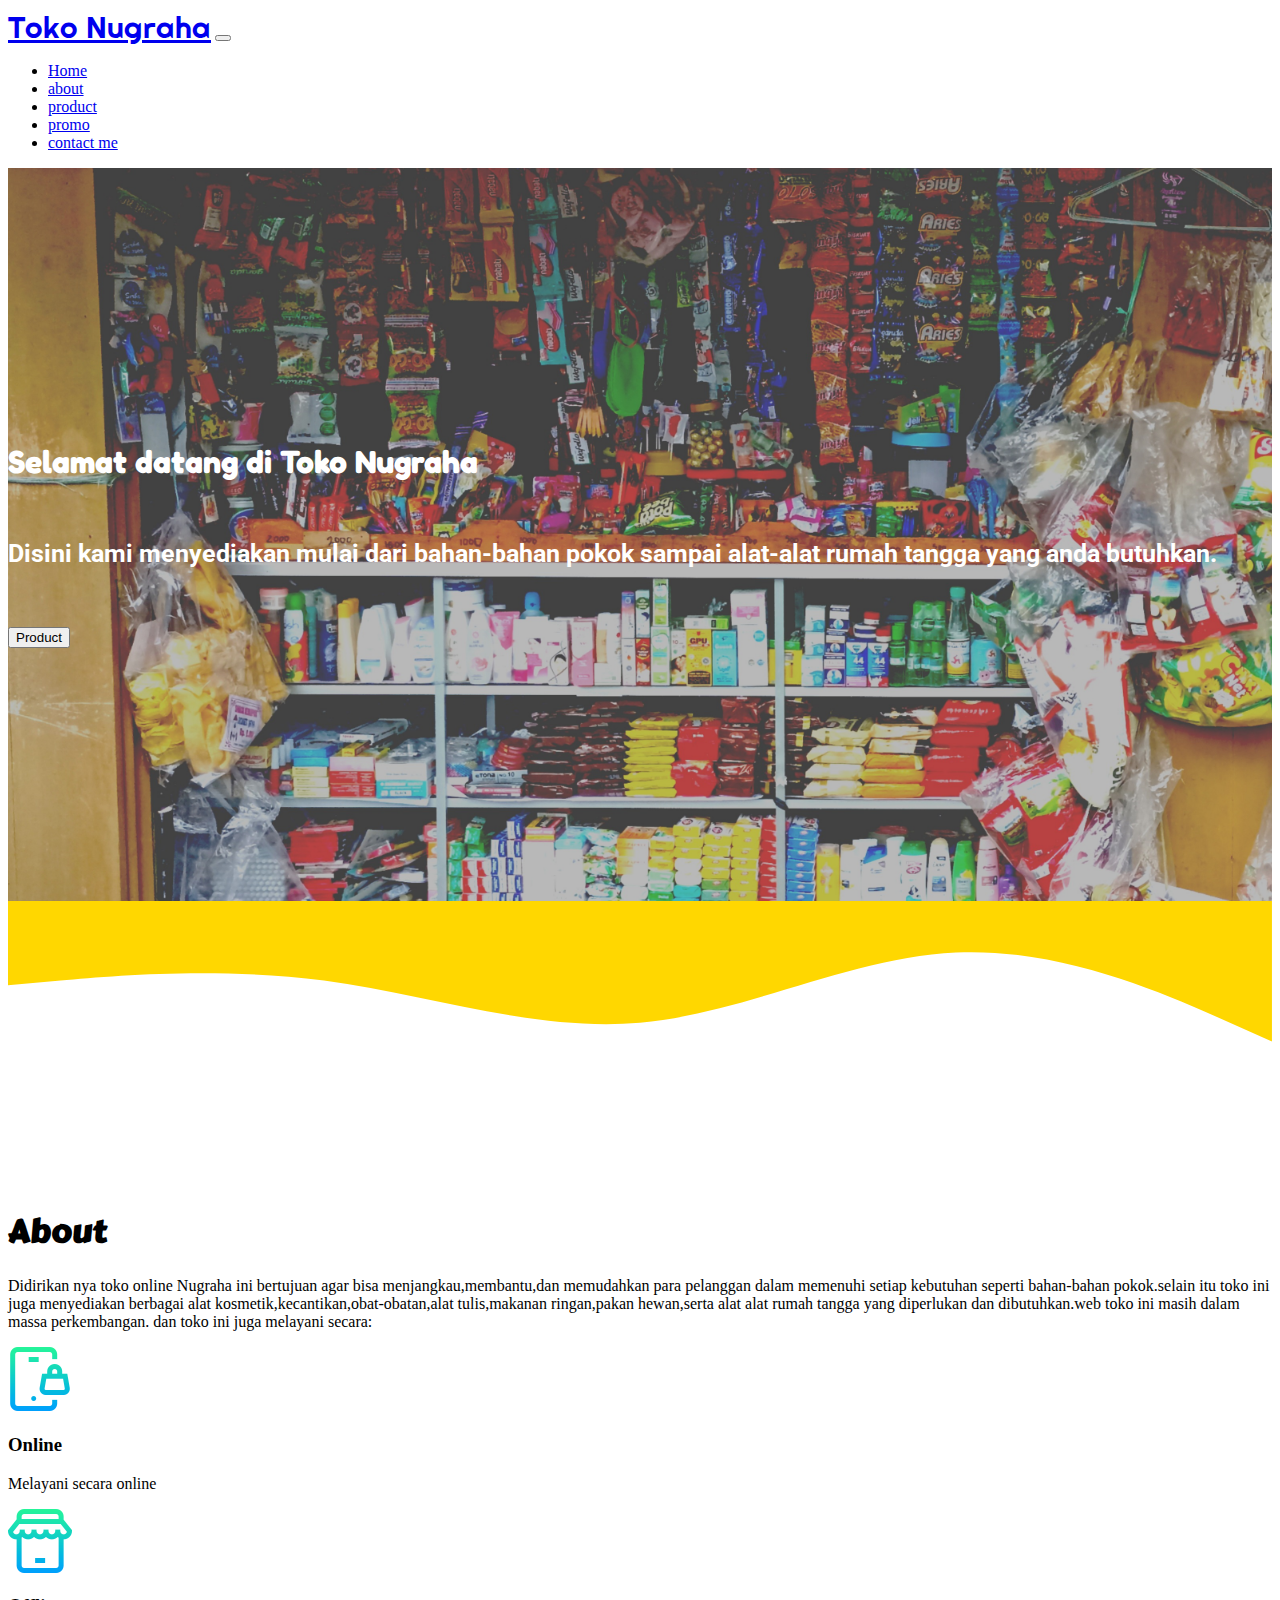
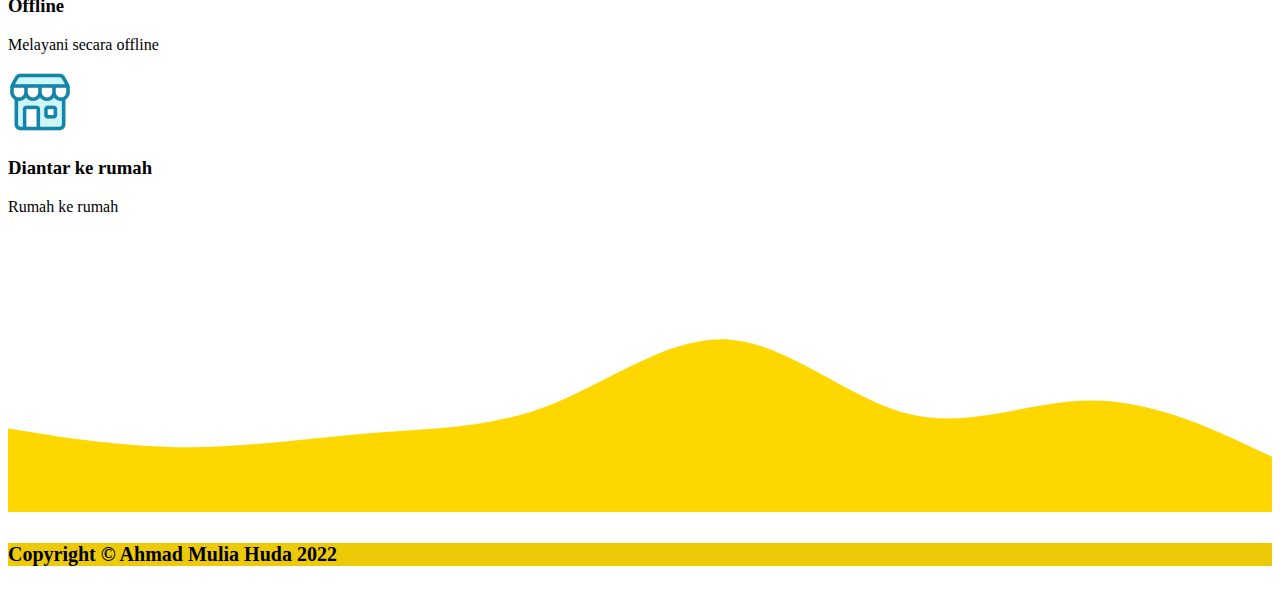
<file: index.html>
<!DOCTYPE html>
<html lang="en">
<head>
    <meta charset="UTF-8">
    <meta http-equiv="X-UA-Compatible" content="IE=edge">
    <meta name="viewport" content="width=device-width, initial-scale=1.0">
    <title>Toko Nugraha</title>
    <!-- -----------font--------- -->
    <link href="https://fonts.googleapis.com/css2?family=Courgette&family=Cuprum:ital,wght@0,700;1,400&family=Fredoka+One&family=Lobster&family=Pattaya&display=swap" rel="stylesheet">
    <link href="https://fonts.googleapis.com/css2?family=Carter+One&family=Roboto&display=swap" rel="stylesheet">
    <link href="https://fonts.googleapis.com/css2?family=Carter+One&family=Nunito:wght@800&family=Roboto&display=swap" rel="stylesheet">
    <link href="https://fonts.googleapis.com/css2?family=Carter+One&family=Nunito:wght@800&family=Righteous&family=Roboto&display=swap" rel="stylesheet">

    <!-- -----------css--------- -->
   <link href="https://cdn.jsdelivr.net/npm/bootstrap@5.0.2/dist/css/bootstrap.min.css" rel="stylesheet" integrity="sha384-EVSTQN3/azprG1Anm3QDgpJLIm9Nao0Yz1ztcQTwFspd3yD65VohhpuuCOmLASjC" crossorigin="anonymous">
   <link rel="stylesheet" href="css/style.css">
</head>
<body>
 <!-- -------nav-------- -->
 <nav class="navbar navbar-expand-lg navbar-dark bg-warning shadow-1g fixed-top">
    <div class="container">
      <a class="navbar-brand nama-logo" href="#">Toko Nugraha</a>
      <button class="navbar-toggler" type="button" data-bs-toggle="collapse" data-bs-target="#navbarText" aria-controls="navbarText" aria-expanded="false" aria-label="Toggle navigation">
        <span class="navbar-toggler-icon"></span>
      </button>
      <div class="collapse navbar-collapse text-right" id="navbarText">
        <ul class="navbar-nav ms-auto mb-2 mb-lg-0">
          <li class="nav-item">
            <a class="nav-link active" aria-current="page" href="#home">Home</a>
          </li>
          <li class="nav-item">
            <a class="nav-link" href="#about">about</a>
          </li>
          <li class="nav-item">
            <a class="nav-link" href="pages/product.html">product</a>
          </li>
          <li class="nav-item">
            <a class="nav-link" href="../pages/promo.html">promo</a>
          </li>
          <li class="nav-item">
            <a class="nav-link" href="pages/contact.html">contact me</a>
          </li>
        </ul>
      </div>
    </div>
  </nav>

  <section class="container-fluid banner" id="home">
    <div class="container text-center judul-home">
        <h1 class="display-1">Selamat datang di Toko Nugraha</h1>
        <h6 class="display-6">Disini kami menyediakan mulai dari bahan-bahan pokok sampai alat-alat rumah tangga yang anda butuhkan.</h6>
        <a href="pages/product.html">
            <button type="button" class="btn btn-danger btn-lg">Product</button>
        </a>
    </div>
  </section>
  <svg xmlns="http://www.w3.org/2000/svg" viewBox="0 0 1440 320"><path fill="#ffd700" fill-opacity="1" d="M0,96L60,90.7C120,85,240,75,360,90.7C480,107,600,149,720,138.7C840,128,960,64,1080,58.7C1200,53,1320,107,1380,133.3L1440,160L1440,0L1380,0C1320,0,1200,0,1080,0C960,0,840,0,720,0C600,0,480,0,360,0C240,0,120,0,60,0L0,0Z"></path></svg>

  <!-- -------------about---------- -->
  <section id="about" class="container-fluid about pt-5 pb-5">
    <div class="container text-center about">
        <h1 class="dissplay-1 mt-5 pt-5">About</h1>
        <p class="mt-4">
            Didirikan nya toko online Nugraha ini bertujuan agar bisa menjangkau,membantu,dan memudahkan para pelanggan dalam memenuhi setiap kebutuhan seperti bahan-bahan pokok.selain itu toko ini juga menyediakan berbagai alat kosmetik,kecantikan,obat-obatan,alat tulis,makanan ringan,pakan hewan,serta alat alat rumah tangga  yang diperlukan dan dibutuhkan.web toko ini masih dalam massa perkembangan.
            dan toko ini juga melayani secara:
        </p>
        <div class="row pt-5 image">
            <div class="col-md-4">
              <img src="img/icon/online toko.png">
                <h3 class="mt-3">Online</h3>
                <p>Melayani secara online</p>
            </div>
            <div class="col-md-4">
              <img src="img/icon/toko online.png">
                <h3 class="mt-3">Offline</h3>
                <p>Melayani secara offline</p>
            </div>
            <div class="col-md-4">
              <img src="img/icon/toko offline.png">
                <h3 class="mt-3">Diantar ke rumah</h3>
                <p>Rumah ke rumah</p>
            </div>
        </div>
    </div>
  </section>
  <svg xmlns="http://www.w3.org/2000/svg" viewBox="0 0 1440 320"><path fill="#ffd700" fill-opacity="1" d="M0,224L34.3,229.3C68.6,235,137,245,206,245.3C274.3,245,343,235,411,229.3C480,224,549,224,617,197.3C685.7,171,754,117,823,122.7C891.4,128,960,192,1029,208C1097.1,224,1166,192,1234,192C1302.9,192,1371,224,1406,240L1440,256L1440,320L1405.7,320C1371.4,320,1303,320,1234,320C1165.7,320,1097,320,1029,320C960,320,891,320,823,320C754.3,320,686,320,617,320C548.6,320,480,320,411,320C342.9,320,274,320,206,320C137.1,320,69,320,34,320L0,320Z"></path></svg>
    <!------------and about---------- -->

    <!-- Footer -->
    <footer class="text-white text-center pb-1 pt-1">
      <h4>Copyright © Ahmad Mulia Huda 2022</h4>
    </footer>
    <!-- End Footer -->
    <!-- -----------js--------- -->
    <script src="https://cdn.jsdelivr.net/npm/bootstrap@5.0.2/dist/js/bootstrap.bundle.min.js" integrity="sha384-MrcW6ZMFYlzcLA8Nl+NtUVF0sA7MsXsP1UyJoMp4YLEuNSfAP+JcXn/tWtIaxVXM" crossorigin="anonymous"></script>
</body>
</html>
</file>
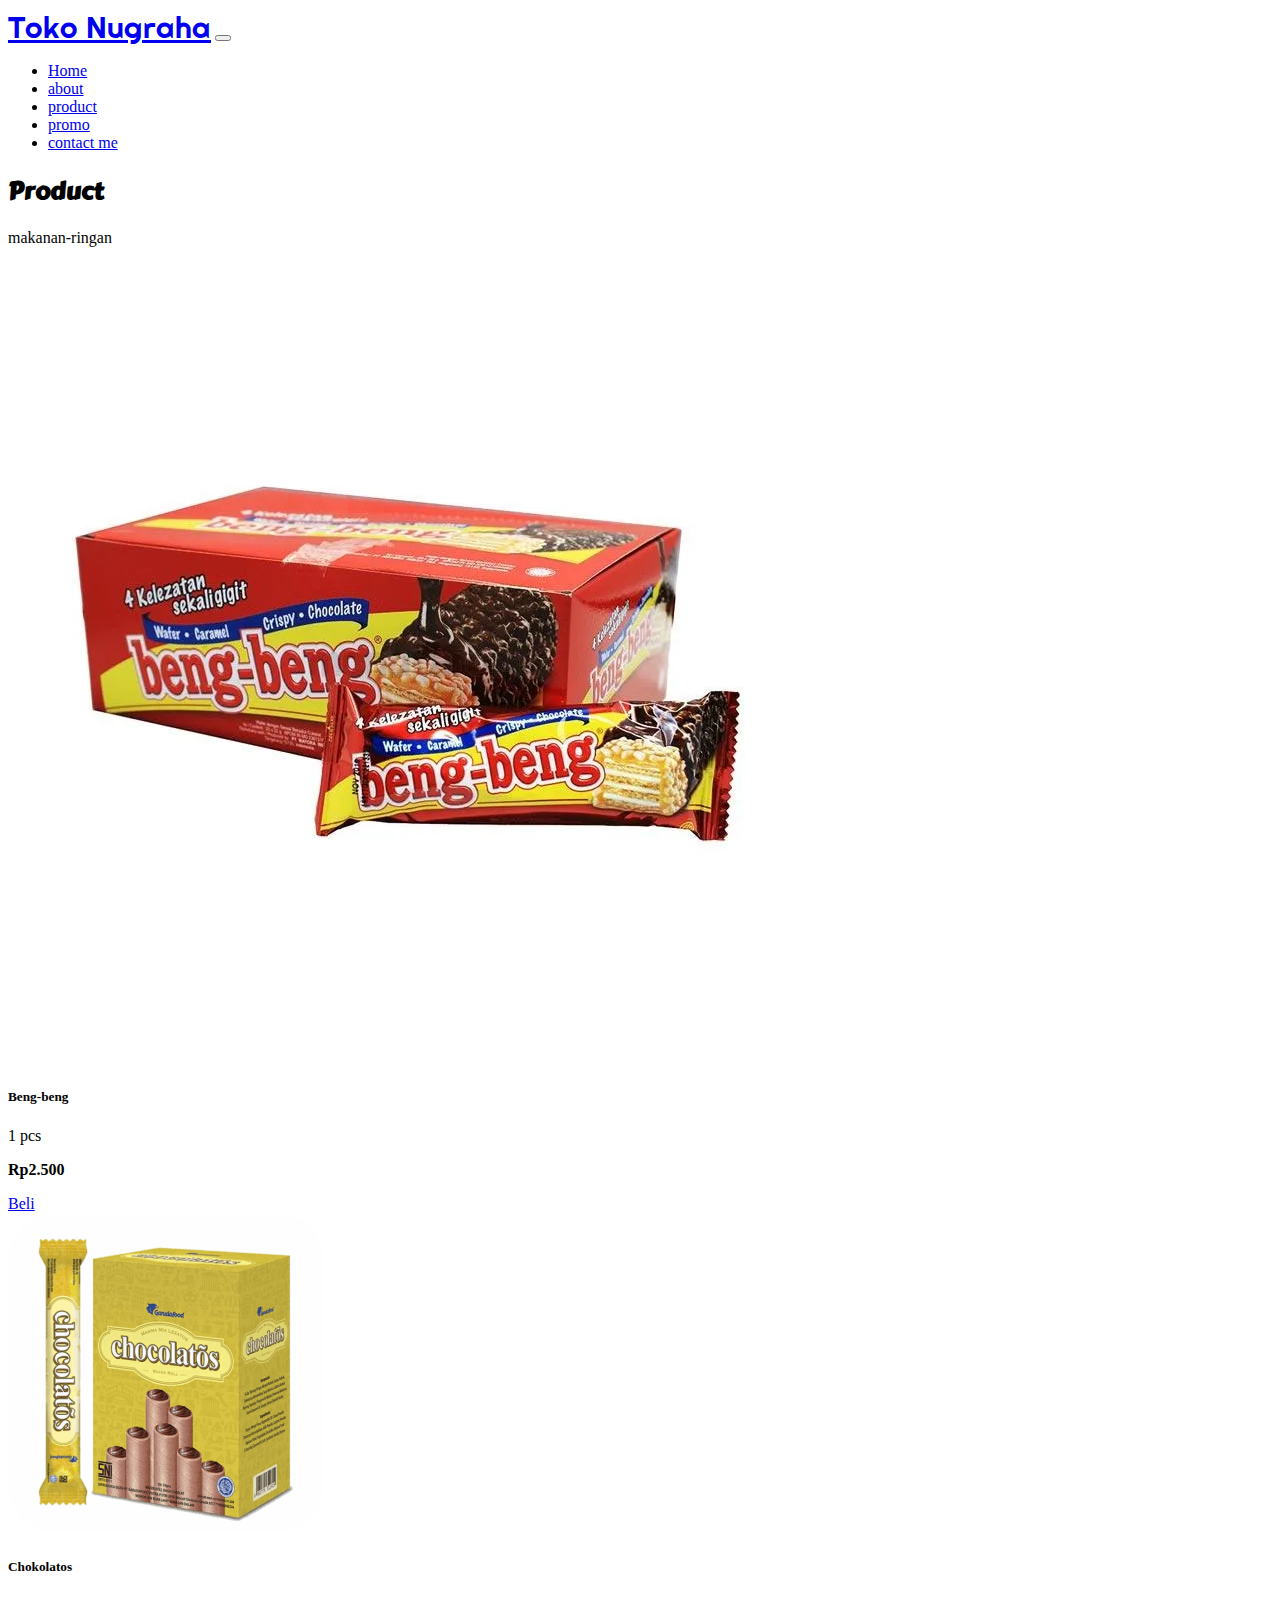
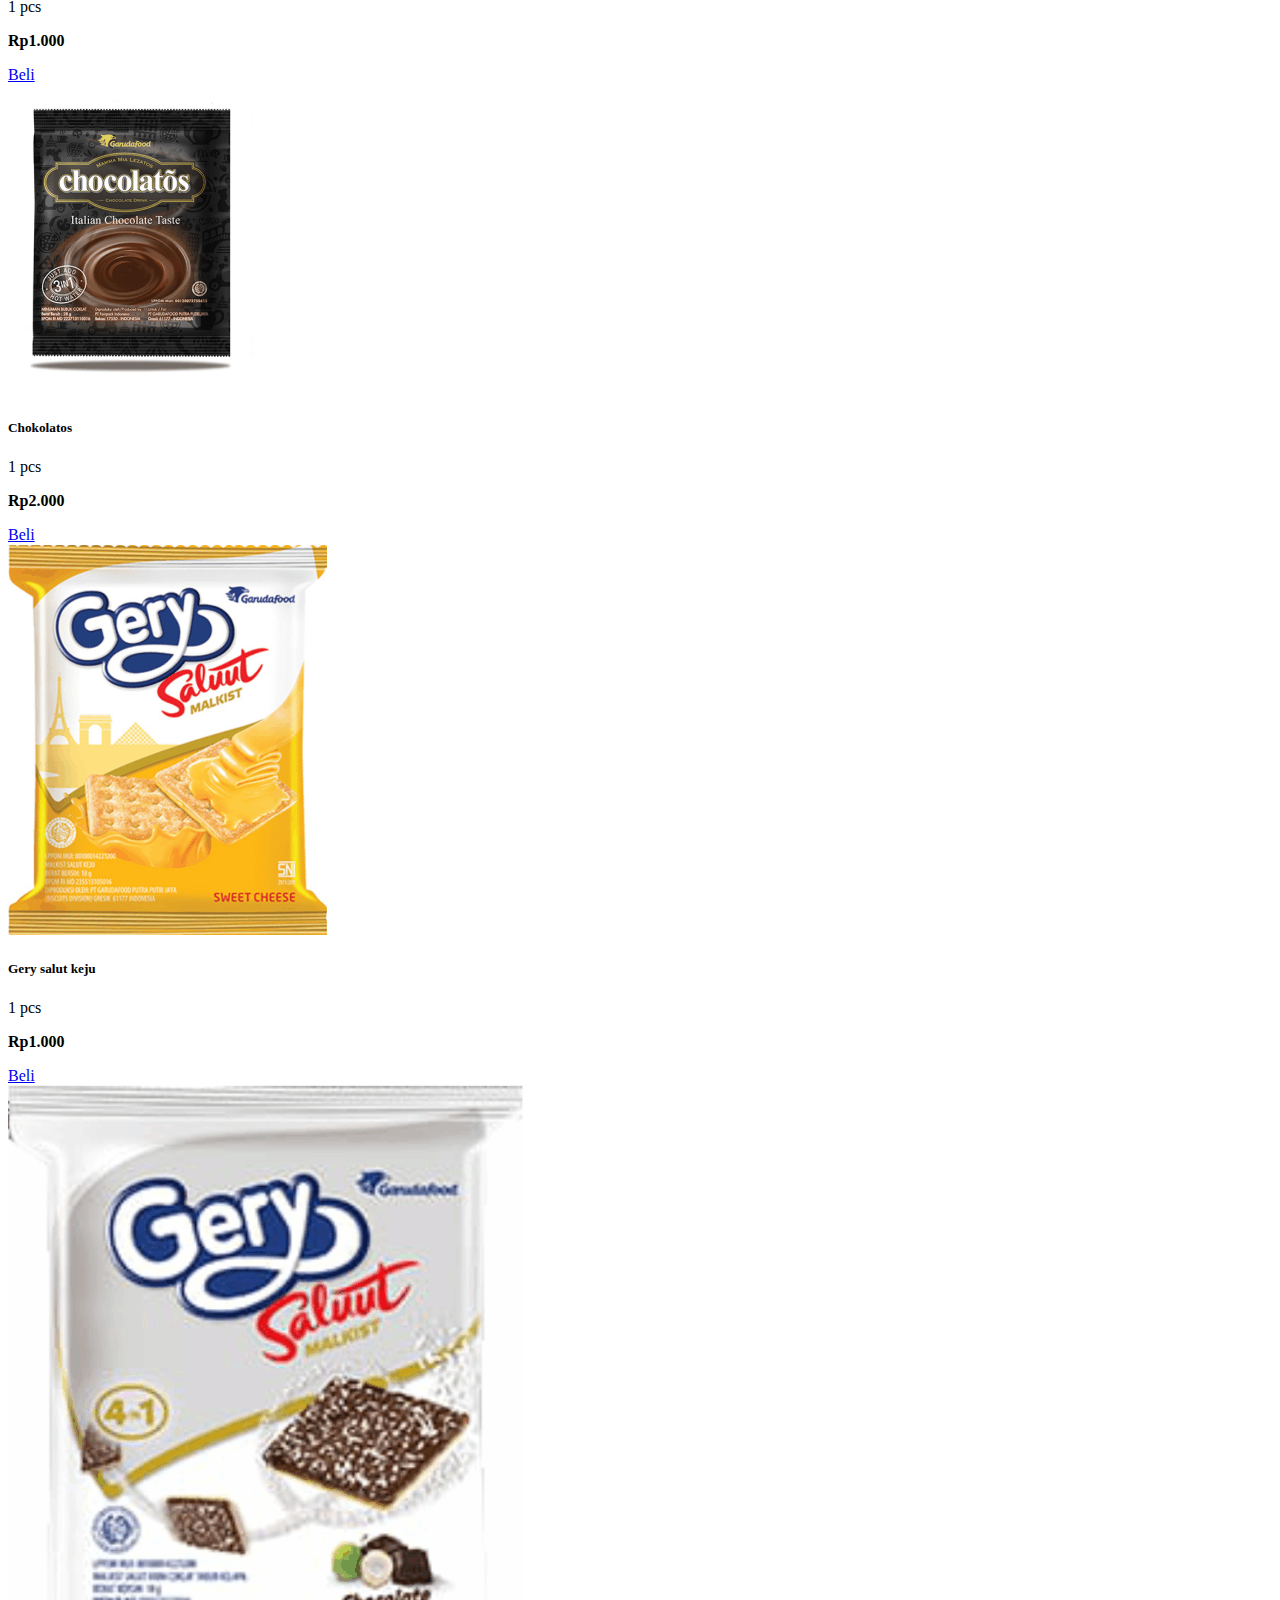
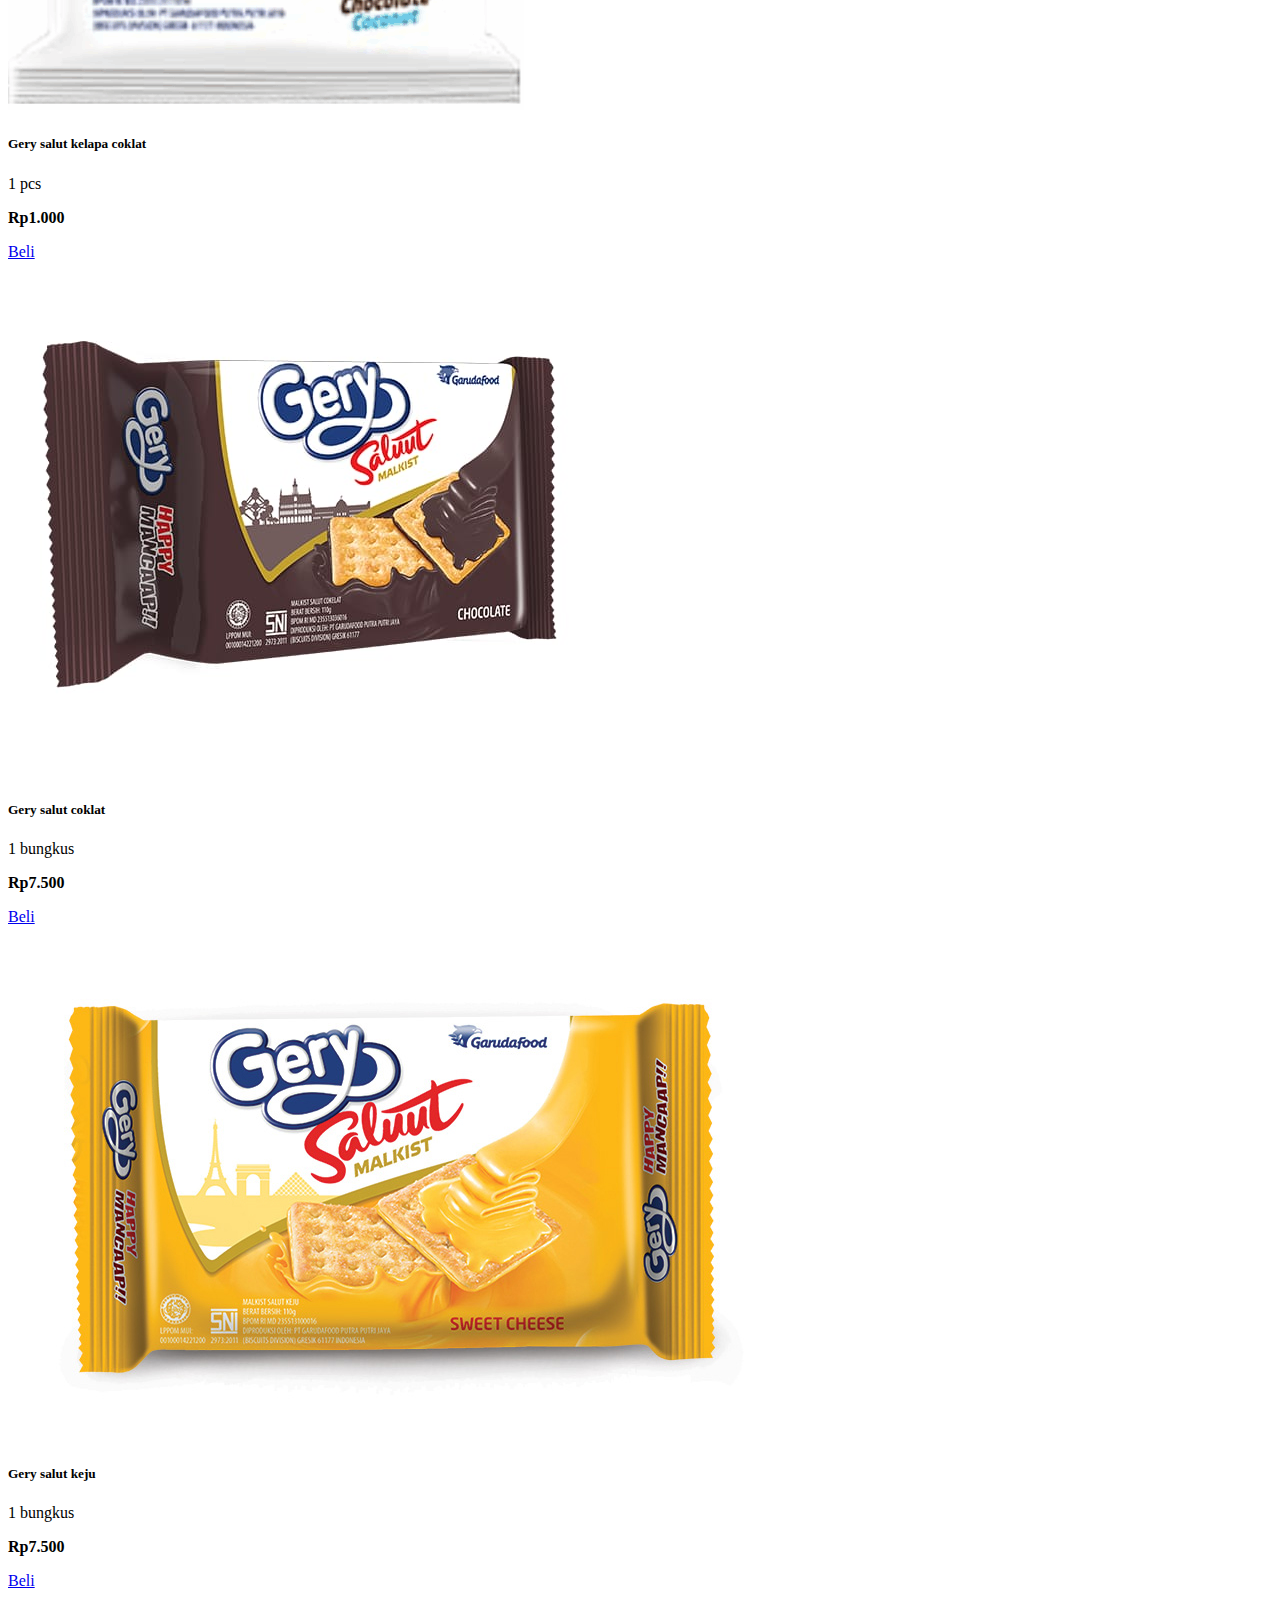
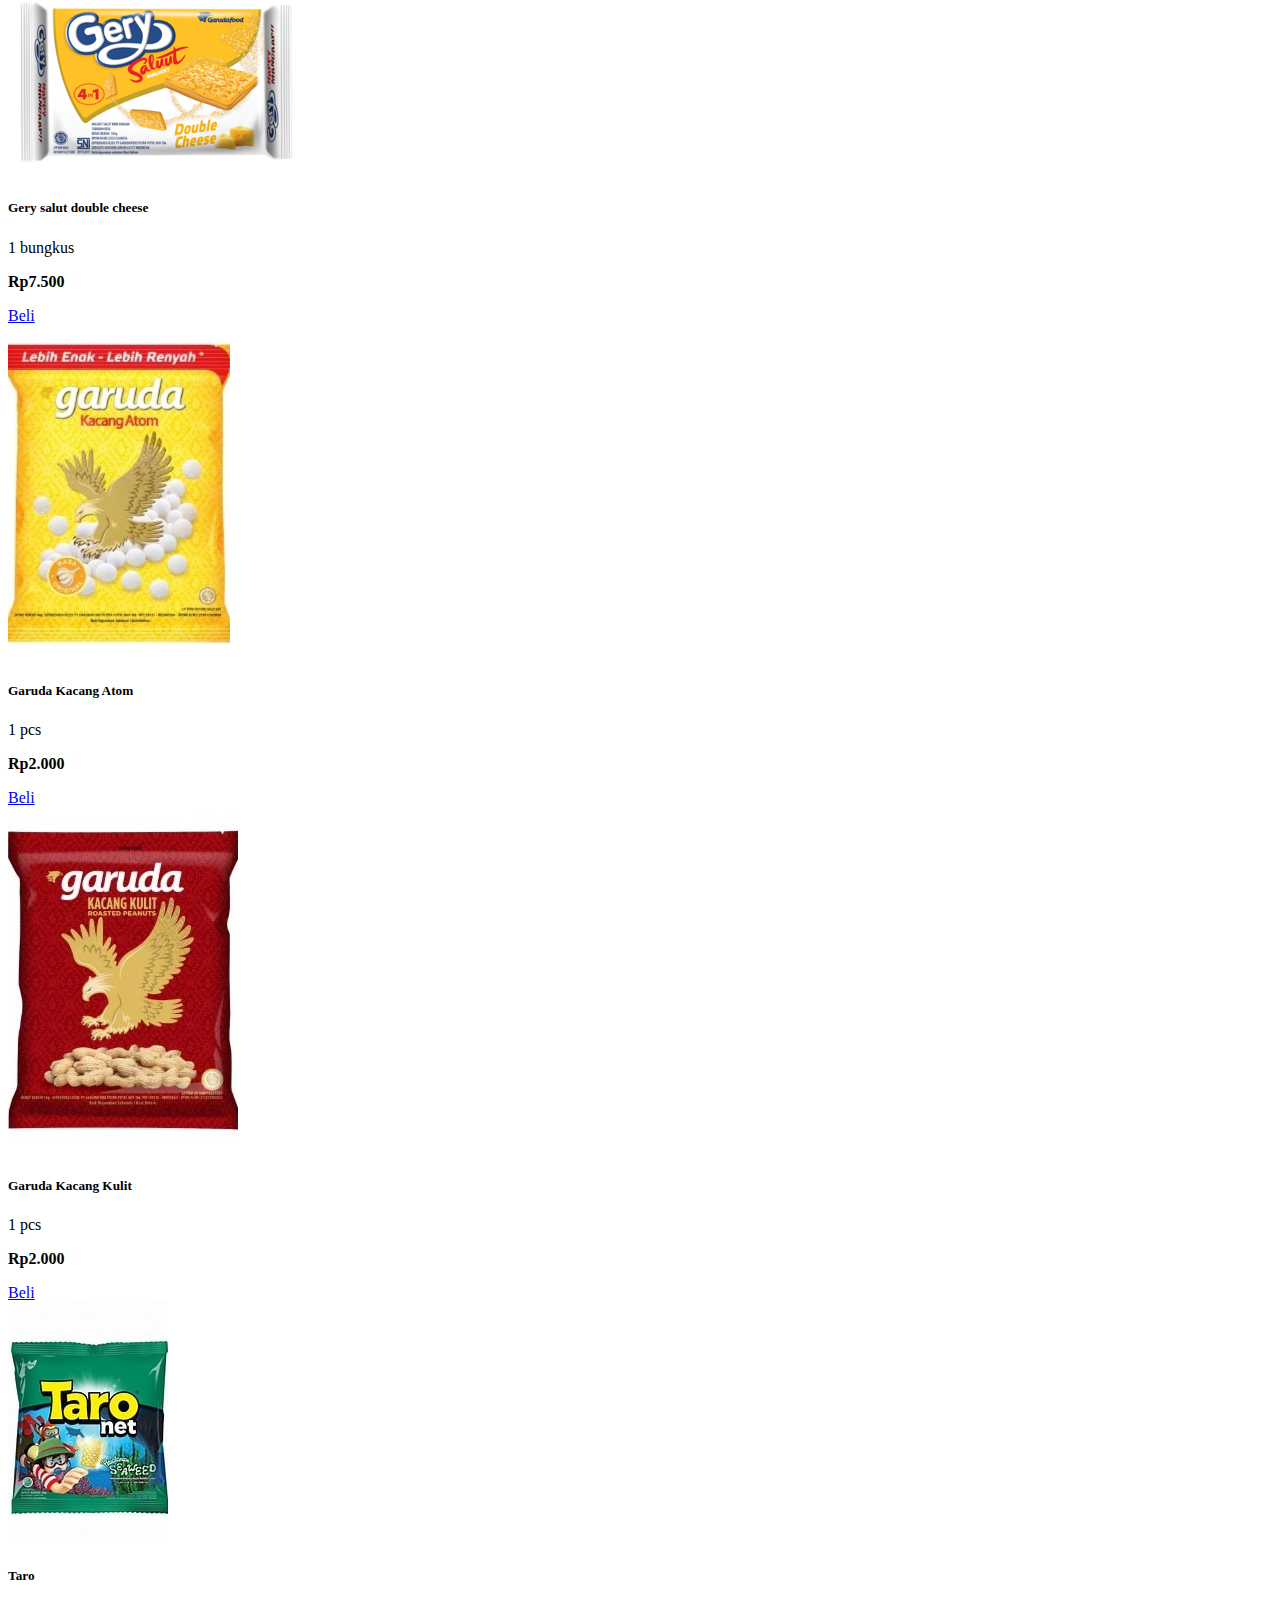
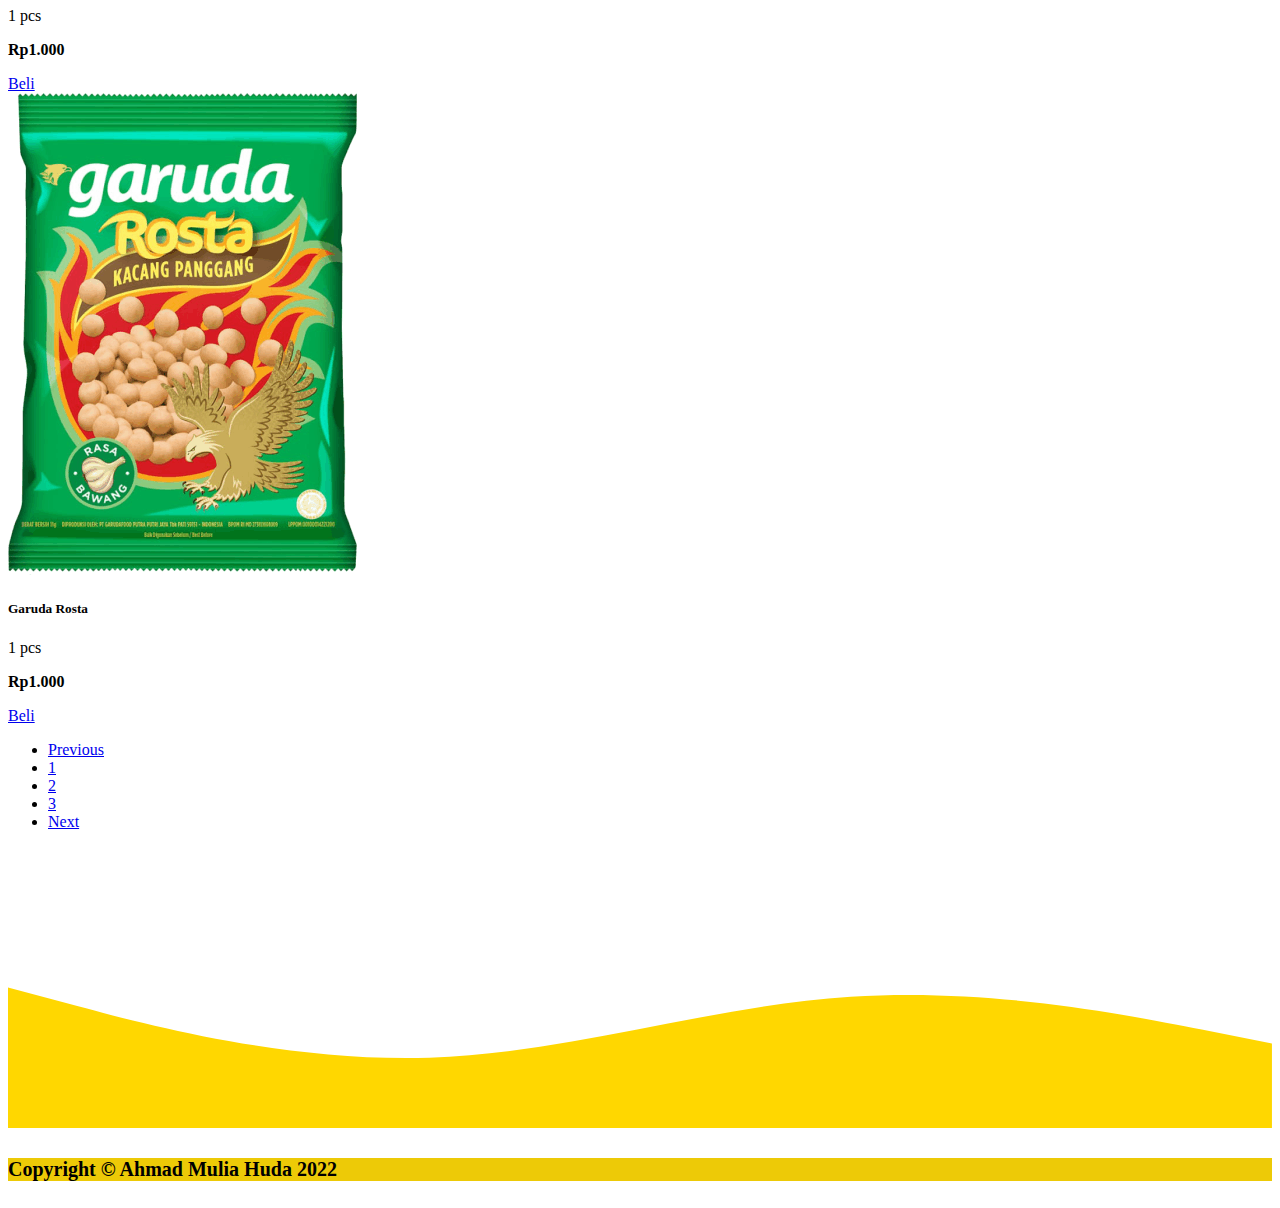
<file: pages/makanan-ringan.html>
<!DOCTYPE html>
<html lang="en">
<head>
    <meta charset="UTF-8">
    <meta http-equiv="X-UA-Compatible" content="IE=edge">
    <meta name="viewport" content="width=device-width, initial-scale=1.0">
    <title>Toko Nugraha</title>
    <!-- -----------font--------- -->
    <link href="https://fonts.googleapis.com/css2?family=Courgette&family=Cuprum:ital,wght@0,700;1,400&family=Fredoka+One&family=Lobster&family=Pattaya&display=swap" rel="stylesheet">
    <link href="https://fonts.googleapis.com/css2?family=Carter+One&family=Roboto&display=swap" rel="stylesheet">
    <link href="https://fonts.googleapis.com/css2?family=Carter+One&family=Nunito:wght@800&family=Righteous&family=Roboto&display=swap" rel="stylesheet">

    <!-- -----------css--------- -->
   <link href="https://cdn.jsdelivr.net/npm/bootstrap@5.0.2/dist/css/bootstrap.min.css" rel="stylesheet" integrity="sha384-EVSTQN3/azprG1Anm3QDgpJLIm9Nao0Yz1ztcQTwFspd3yD65VohhpuuCOmLASjC" crossorigin="anonymous">
   <link rel="stylesheet" href="../css/prodstyle.css">
</head>
<body>
 <!-- -------nav-------- -->
 <nav class="navbar navbar-expand-lg navbar-dark bg-warning shadow-1g fixed-top">
    <div class="container">
      <a class="navbar-brand  nama-logo" href="#">Toko Nugraha</a>
      <button class="navbar-toggler" type="button" data-bs-toggle="collapse" data-bs-target="#navbarText" aria-controls="navbarText" aria-expanded="false" aria-label="Toggle navigation">
        <span class="navbar-toggler-icon"></span>
      </button>
      <div class="collapse navbar-collapse text-right" id="navbarText">
        <ul class="navbar-nav ms-auto mb-2 mb-lg-0">
          <li class="nav-item">
            <a class="nav-link active" aria-current="page" href="../index.html">Home</a>
          </li>
          <li class="nav-item">
            <a class="nav-link" href="../index.html">about</a>
          </li>
          <li class="nav-item">
            <a class="nav-link" href="../pages/product.html">product</a>
          </li>
          <li class="nav-item">
            <a class="nav-link" href="../pages/promo.html">promo</a>
          </li>
          <li class="nav-item">
            <a class="nav-link" href="../pages/contact.html">contact me</a>
          </li>
        </ul>
      </div>
    </div>
  </nav>


<!-- Product -->

   <section class="container-fluid product pt-5 pb-5" id="product">
     <div class="container">
         <div class="row text-center">
             <div class="col pb-5 product">
                 <h2 class="mt-5 pt-5">Product</h2>
                 <p>makanan-ringan</p>
             </div>
         </div>
         <div class="row image">
             <div class="col-md-2 pb-1">
               <div class="card">
                 <img src="../img/product/makanan-ringan/beng-beng.png" class="card-img-top" alt="beng-beng">
                 <div class="card-body">
                   <h5 class="card-title">Beng-beng</h5>
                   <p class="card-text">1 pcs</p>
                   <p class="card-text"><b>Rp2.500</b></p>
                   <a href="#" class="btn btn-primary">Beli</a>
                 </div>
               </div>
             </div>
             <div class="col-md-2 pb-1">
               <div class="card">
                 <img src="../img/product/makanan-ringan/chokolatos.png" class="card-img-top" alt="chokolatos">
                 <div class="card-body">
                   <h5 class="card-title">Chokolatos</h5>
                   <p class="card-text">1 pcs</p>
                   <p class="card-text"><b>Rp1.000</b></p>
                   <a href="#" class="btn btn-primary">Beli</a>
                 </div>
               </div>
             </div>
             <div class="col-md-2 pb-1">
               <div class="card">
                 <img src="../img/product/makanan-ringan/cokolatos.png" class="card-img-top" alt="cokolatos">
                 <div class="card-body">
                   <h5 class="card-title">Chokolatos</h5>
                   <p class="card-text">1 pcs</p>
                   <p class="card-text"><b>Rp2.000</b></p>
                   <a href="#" class="btn btn-primary">Beli</a>
                 </div>
               </div>
             </div>
             <div class="col-md-2 pb-1">
              <div class="card">
                <img src="../img/product/makanan-ringan/geri-salut-kemasan.png" class="card-img-top" alt="chokolatos">
                <div class="card-body">
                  <h5 class="card-title">Gery salut keju</h5>
                  <p class="card-text">1 pcs</p>
                  <p class="card-text"><b>Rp1.000</b></p>
                  <a href="#" class="btn btn-primary">Beli</a>
                </div>
              </div>
            </div>
            <div class="col-md-2 pb-1">
              <div class="card">
                <img src="../img/product/makanan-ringan/gery-sallut-kelapa.png" class="card-img-top" alt="chokolatos">
                <div class="card-body">
                  <h5 class="card-title">Gery salut kelapa coklat</h5>
                  <p class="card-text">1 pcs</p>
                  <p class="card-text"><b>Rp1.000</b></p>
                  <a href="#" class="btn btn-primary">Beli</a>
                </div>
              </div>
            </div>
            <div class="col-md-2 pb-1">
              <div class="card">
                <img src="../img/product/makanan-ringan/gery-salut-choklat.jpeg" class="card-img-top" alt="chokolatos">
                <div class="card-body">
                  <h5 class="card-title">Gery salut coklat</h5>
                  <p class="card-text">1 bungkus</p>
                  <p class="card-text"><b>Rp7.500</b></p>
                  <a href="#" class="btn btn-primary">Beli</a>
                </div>
              </div>
            </div>
            <div class="col-md-2 pb-1">
              <div class="card">
                <img src="../img/product/makanan-ringan/gery-salut-keju.jpeg" class="card-img-top" alt="chokolatos">
                <div class="card-body">
                  <h5 class="card-title">Gery salut keju</h5>
                  <p class="card-text">1 bungkus</p>
                  <p class="card-text"><b>Rp7.500</b></p>
                  <a href="#" class="btn btn-primary">Beli</a>
                </div>
              </div>
            </div>
            <div class="col-md-2 pb-1">
              <div class="card">
                <img src="../img/product/makanan-ringan/gery-salut.png" class="card-img-top" alt="chokolatos">
                <div class="card-body">
                  <h5 class="card-title">Gery salut double cheese</h5>
                  <p class="card-text">1 bungkus</p>
                  <p class="card-text"><b>Rp7.500</b></p>
                  <a href="#" class="btn btn-primary">Beli</a>
                </div>
              </div>
            </div>
            <div class="col-md-2 pb-1">
              <div class="card">
                <img src="../img/product/makanan-ringan/kacang atom garuda.jpg" class="card-img-top" alt="chokolatos">
                <div class="card-body">
                  <h5 class="card-title">Garuda Kacang Atom</h5>
                  <p class="card-text">1 pcs</p>
                  <p class="card-text"><b>Rp2.000</b></p>
                  <a href="#" class="btn btn-primary">Beli</a>
                </div>
              </div>
            </div>
            <div class="col-md-2 pb-1">
              <div class="card">
                <img src="../img/product/makanan-ringan/kacang garuda.jpg" class="card-img-top" alt="chokolatos">
                <div class="card-body">
                  <h5 class="card-title">Garuda Kacang Kulit</h5>
                  <p class="card-text">1 pcs</p>
                  <p class="card-text"><b>Rp2.000</b></p>
                  <a href="#" class="btn btn-primary">Beli</a>
                </div>
              </div>
            </div>
            <div class="col-md-2 pb-1">
              <div class="card">
                <img src="../img/product/makanan-ringan/taro.jpg" class="card-img-top" alt="chokolatos">
                <div class="card-body">
                  <h5 class="card-title">Taro</h5>
                  <p class="card-text">1 pcs</p>
                  <p class="card-text"><b>Rp1.000</b></p>
                  <a href="#" class="btn btn-primary">Beli</a>
                </div>
              </div>
            </div>
            <div class="col-md-2 pb-1">
              <div class="card">
                <img src="../img/product/makanan-ringan/kacang-rosta.jpeg" class="card-img-top" alt="kacang-rosta">
                <div class="card-body">
                  <h5 class="card-title">Garuda Rosta</h5>
                  <p class="card-text">1 pcs</p>
                  <p class="card-text"><b>Rp1.000</b></p>
                  <a href="#" class="btn btn-primary">Beli</a>
                </div>
              </div>
            </div>
         </div>
     </div>
 </section>
 <!-- -------and product-------- -->

 <!-- --------------slide----------- -->
   <nav
   class="mt-4 d-flex justify-content-center"
   aria-label="Page navigation example"
 >
   <ul class="pagination">
     <li class="page-item">
       <a class="page-link" href="product.html">Previous</a>
     </li>
     <li class="page-item"><a class="page-link" href="product.html">1</a></li>
     <li class="page-item"><a class="page-link" href="makanan-ringan.html">2</a></li>
     <li class="page-item"><a class="page-link" href="minuman.html">3</a></li>
     <li class="page-item">
       <a class="page-link" href="minuman.html">Next</a>
     </li>
   </ul>
 </nav>

<!-- akhir slide -->

<svg xmlns="http://www.w3.org/2000/svg" viewBox="0 0 1440 320"><path fill="#ffd700" fill-opacity="1" d="M0,160L80,181.3C160,203,320,245,480,240C640,235,800,181,960,170.7C1120,160,1280,192,1360,208L1440,224L1440,320L1360,320C1280,320,1120,320,960,320C800,320,640,320,480,320C320,320,160,320,80,320L0,320Z"></path></svg>
    <!-- Footer -->
    <footer class="text-white text-center pb-1 pt-1">
      <h4>Copyright © Ahmad Mulia Huda 2022</h4>
    </footer>
    <!-- End Footer -->
    <!-- -----------js--------- -->
    <script src="https://cdn.jsdelivr.net/npm/bootstrap@5.0.2/dist/js/bootstrap.bundle.min.js" integrity="sha384-MrcW6ZMFYlzcLA8Nl+NtUVF0sA7MsXsP1UyJoMp4YLEuNSfAP+JcXn/tWtIaxVXM" crossorigin="anonymous"></script>
</body>
</html>
</file>
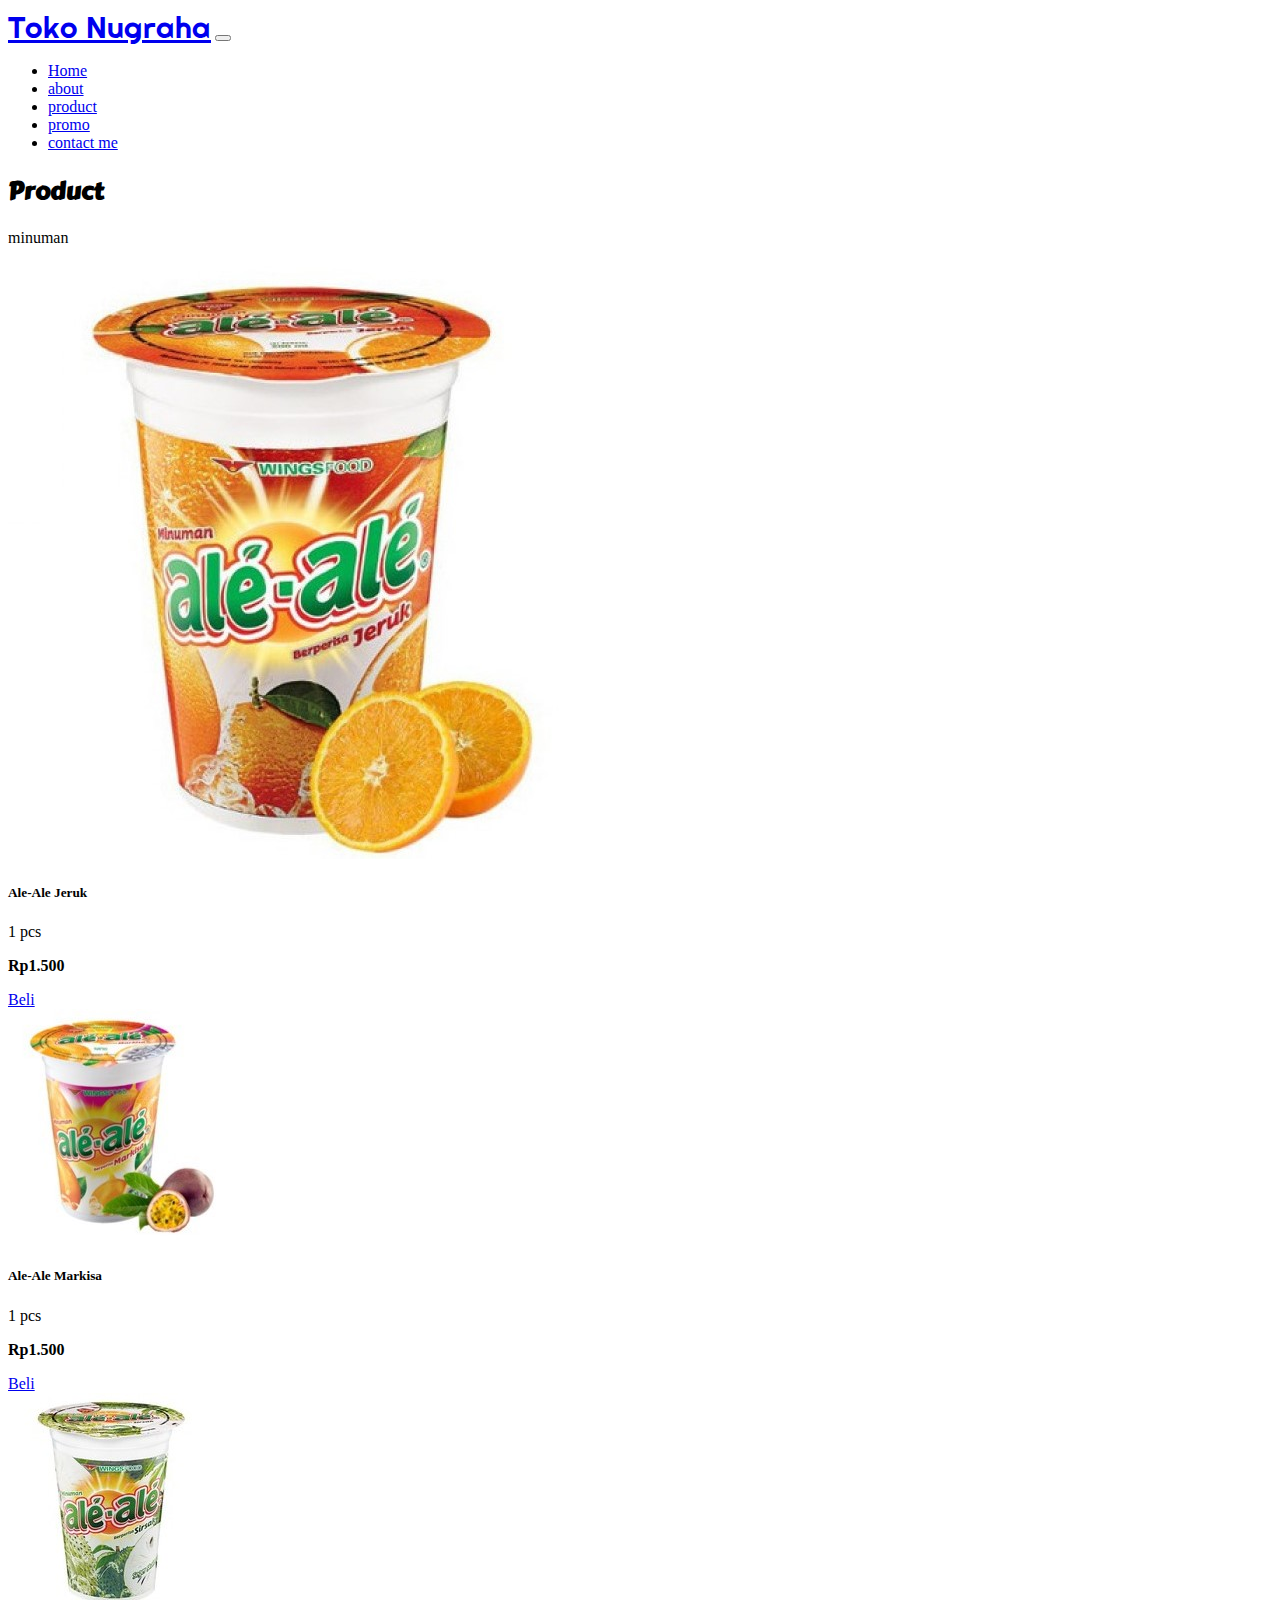
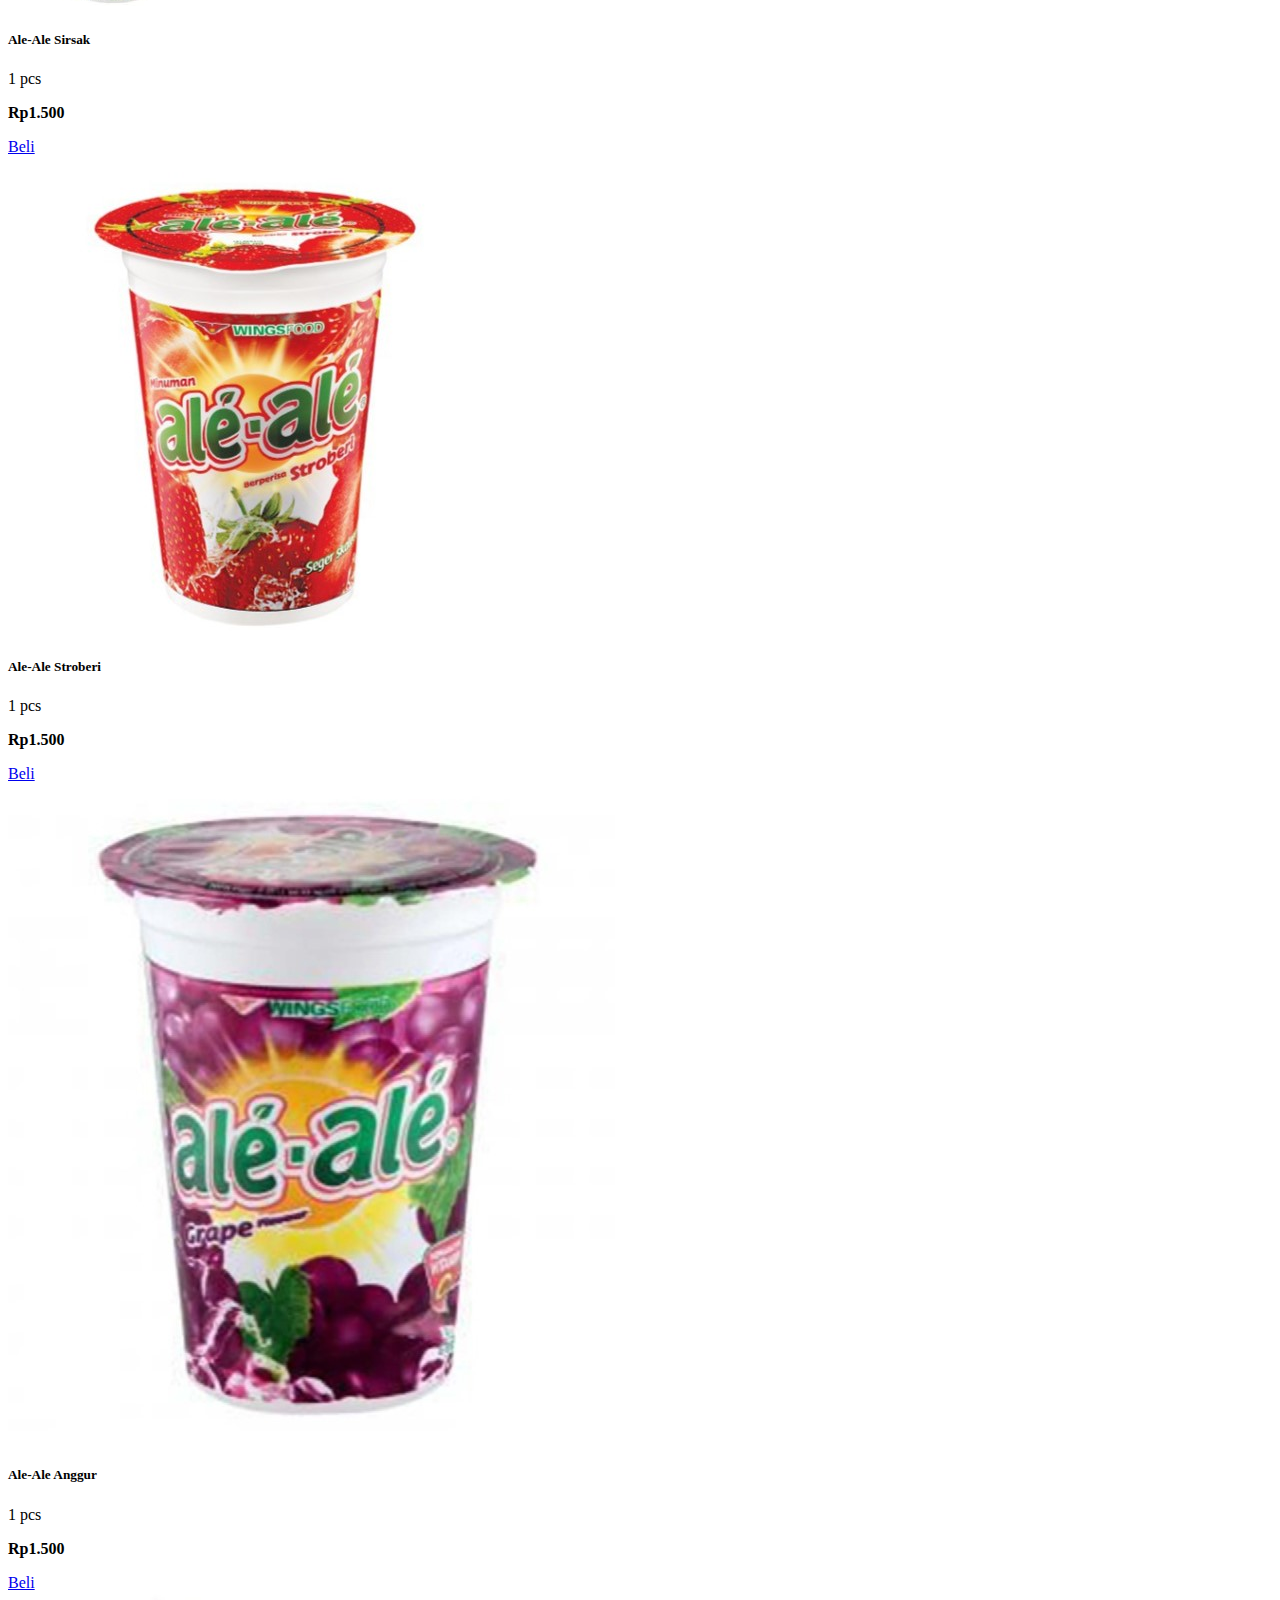
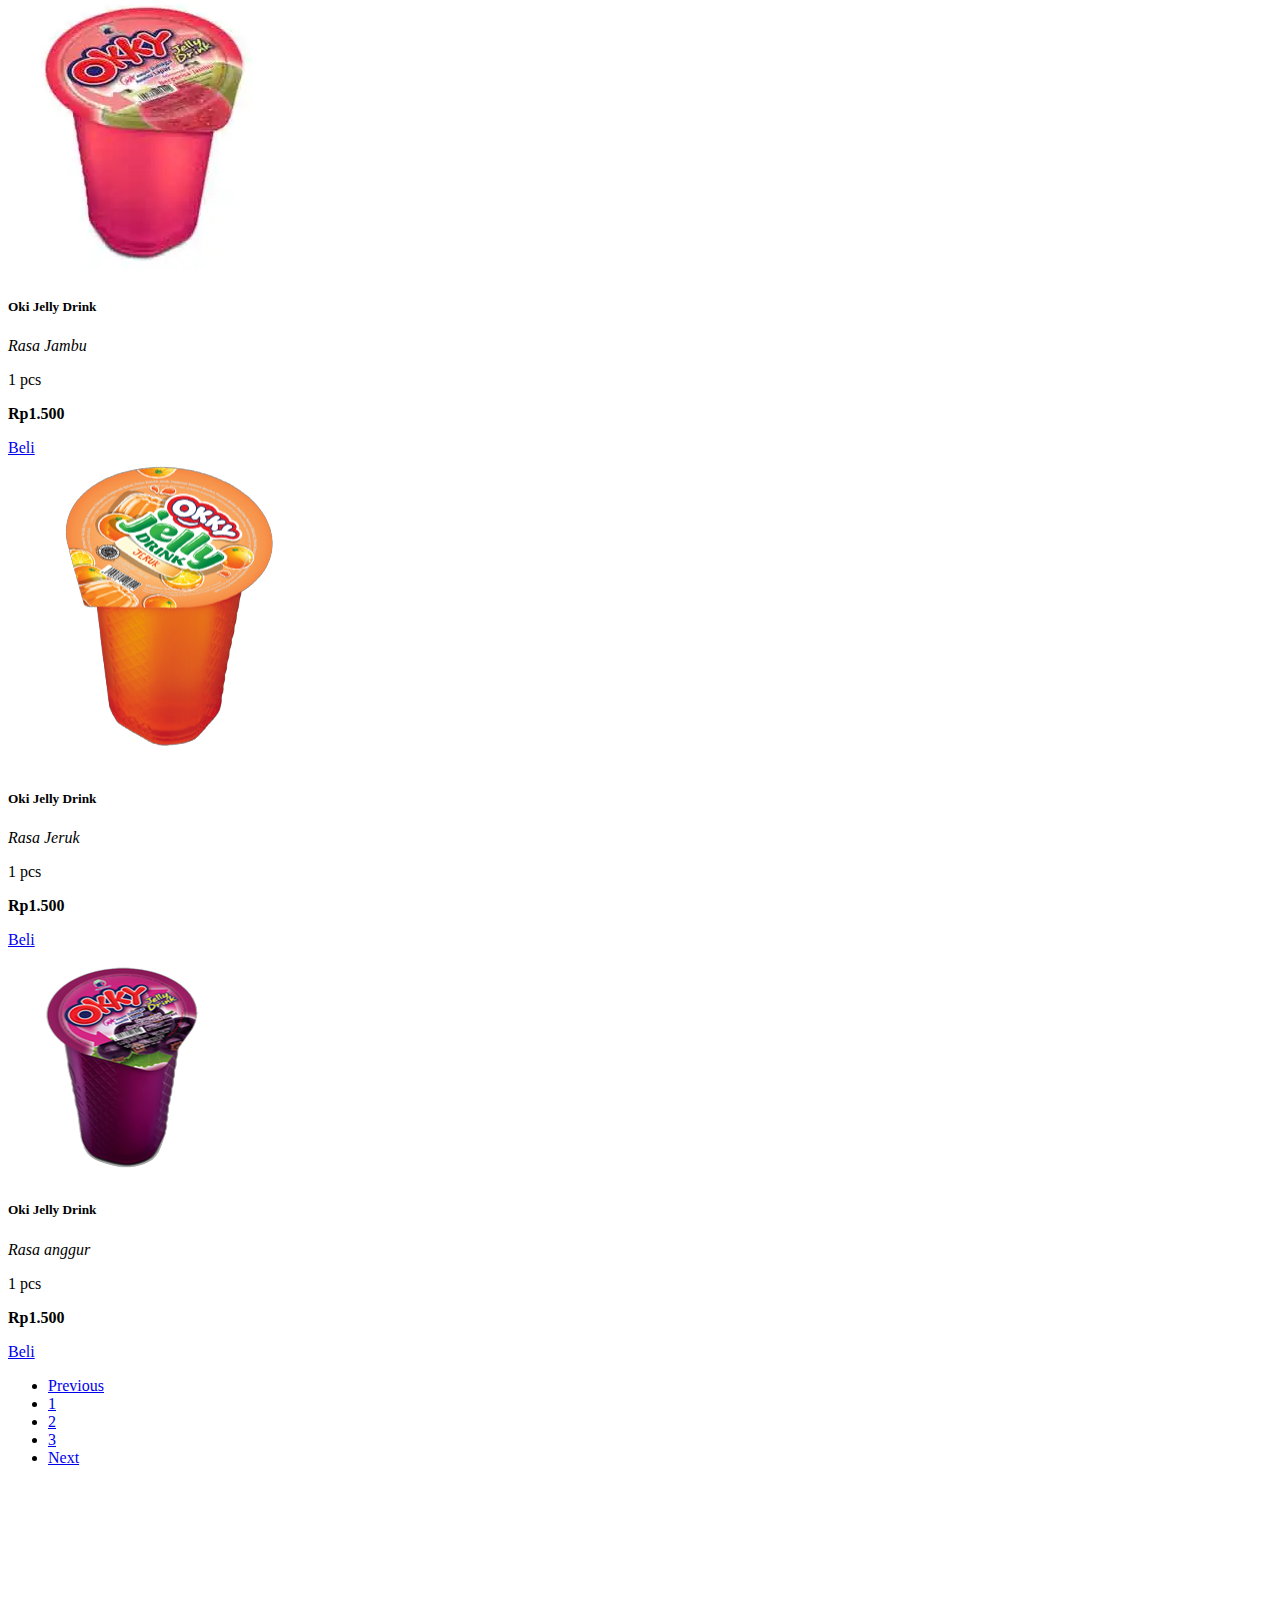
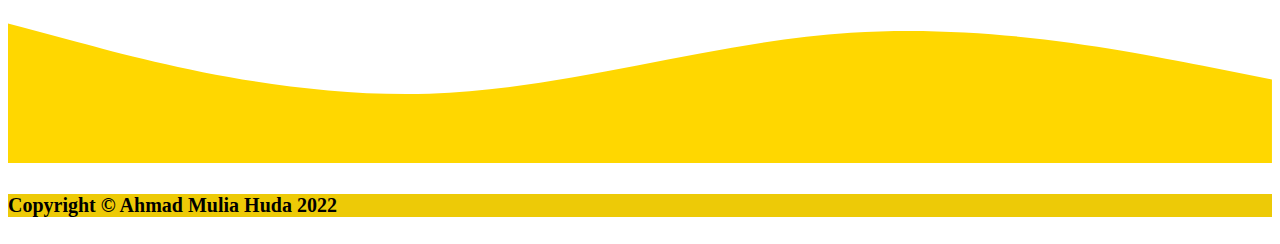
<file: pages/minuman.html>
<!DOCTYPE html>
<html lang="en">
<head>
    <meta charset="UTF-8">
    <meta http-equiv="X-UA-Compatible" content="IE=edge">
    <meta name="viewport" content="width=device-width, initial-scale=1.0">
    <title>Toko Nugraha</title>
    <!-- -----------font--------- -->
    <link href="https://fonts.googleapis.com/css2?family=Francois+One&display=swap" rel="stylesheet">
    <link href="https://fonts.googleapis.com/css2?family=Courgette&family=Cuprum:ital,wght@0,700;1,400&family=Fredoka+One&family=Lobster&family=Pattaya&display=swap" rel="stylesheet">
    <link href="https://fonts.googleapis.com/css2?family=Carter+One&family=Roboto&display=swap" rel="stylesheet">
    <link href="https://fonts.googleapis.com/css2?family=Carter+One&family=Nunito:wght@800&family=Righteous&family=Roboto&display=swap" rel="stylesheet">

    <!-- -----------css--------- -->
   <link href="https://cdn.jsdelivr.net/npm/bootstrap@5.0.2/dist/css/bootstrap.min.css" rel="stylesheet" integrity="sha384-EVSTQN3/azprG1Anm3QDgpJLIm9Nao0Yz1ztcQTwFspd3yD65VohhpuuCOmLASjC" crossorigin="anonymous">
   <link rel="stylesheet" href="../css/prodstyle.css">
</head>
<body>
 <!-- -------nav-------- -->
 <nav class="navbar navbar-expand-lg navbar-dark bg-warning shadow-1g fixed-top">
    <div class="container">
      <a class="navbar-brand nama-logo" href="#">Toko Nugraha</a>
      <button class="navbar-toggler" type="button" data-bs-toggle="collapse" data-bs-target="#navbarText" aria-controls="navbarText" aria-expanded="false" aria-label="Toggle navigation">
        <span class="navbar-toggler-icon"></span>
      </button>
      <div class="collapse navbar-collapse text-right" id="navbarText">
        <ul class="navbar-nav ms-auto mb-2 mb-lg-0">
          <li class="nav-item">
            <a class="nav-link active" aria-current="page" href="../index.html">Home</a>
          </li>
          <li class="nav-item">
            <a class="nav-link" href="../index.html">about</a>
          </li>
          <li class="nav-item">
            <a class="nav-link" href="../pages/product.html">product</a>
          </li>
          <li class="nav-item">
            <a class="nav-link" href="../pages/promo.html">promo</a>
          </li>
          <li class="nav-item">
            <a class="nav-link" href="../pages/contact.html">contact me</a>
          </li>
        </ul>
      </div>
    </div>
  </nav>
  <!-- end nav -->

  <!-- Product -->

<section class="container-fluid product pt-5 pb-5" id="product">
    <div class="container">
        <div class="row text-center">
            <div class="col pb-5 product">
                <h2 class="mt-5 pt-5">Product</h2>
                <p>minuman</p>
            </div>
        </div>
        <div class="row image">
            <div class="col-md-2 pb-1">
              <div class="card">
                <img src="../img/product/minuman/ale ale jeruk.jpg" class="card-img-top" alt="ale-ale-jeruk">
                <div class="card-body">
                  <h5 class="card-title">Ale-Ale Jeruk</h5>
                  <p class="card-text">1 pcs</p>
                  <p class="card-text"><b>Rp1.500</b></p>
                  <a href="#" class="btn btn-primary">Beli</a>
                </div>
              </div>
            </div>
            <div class="col-md-2 pb-1">
                <div class="card">
                  <img src="../img/product/minuman/ale ale markisa.jpg" class="card-img-top" alt="ale-ale-markisa">
                  <div class="card-body">
                    <h5 class="card-title">Ale-Ale Markisa</h5>
                    <p class="card-text">1 pcs</p>
                    <p class="card-text"><b>Rp1.500</b></p>
                    <a href="#" class="btn btn-primary">Beli</a>
                  </div>
                </div>
              </div>
              <div class="col-md-2 pb-1">
                <div class="card">
                  <img src="../img/product/minuman/ale ale sirsak.jpg" class="card-img-top" alt="ale-ale-sirsak">
                  <div class="card-body">
                    <h5 class="card-title">Ale-Ale Sirsak</h5>
                    <p class="card-text">1 pcs</p>
                    <p class="card-text"><b>Rp1.500</b></p>
                    <a href="#" class="btn btn-primary">Beli</a>
                  </div>
                </div>
              </div>
              <div class="col-md-2 pb-1">
                <div class="card">
                  <img src="../img/product/minuman/ale ale stroberi.jpg" class="card-img-top" alt="ale-ale-stroberi">
                  <div class="card-body">
                    <h5 class="card-title">Ale-Ale Stroberi</h5>
                    <p class="card-text">1 pcs</p>
                    <p class="card-text"><b>Rp1.500</b></p>
                    <a href="#" class="btn btn-primary">Beli</a>
                  </div>
                </div>
              </div>
              <div class="col-md-2 pb-1">
                <div class="card">
                  <img src="../img/product/minuman/ale-ale anggur.jpg" class="card-img-top" alt="ale-ale-anggur">
                  <div class="card-body">
                    <h5 class="card-title">Ale-Ale Anggur</h5>
                    <p class="card-text">1 pcs</p>
                    <p class="card-text"><b>Rp1.500</b></p>
                    <a href="#" class="btn btn-primary">Beli</a>
                  </div>
                </div>
              </div>
              <div class="col-md-2 pb-1">
                <div class="card">
                  <img src="../img/product/minuman/oki jelly anggur.png" class="card-img-top" alt="oki jelly jambu">
                  <div class="card-body">
                    <h5 class="card-title">Oki Jelly Drink</h5>
                    <p><i>Rasa Jambu</i></p>
                    <p class="card-text">1 pcs</p>
                    <p class="card-text"><b>Rp1.500</b></p>
                    <a href="#" class="btn btn-primary">Beli</a>
                  </div>
                </div>
              </div>
              <div class="col-md-2 pb-1">
                <div class="card">
                  <img src="../img/product/minuman/oki jely jeruk.png" class="card-img-top" alt="minuman/oki jely jeruk">
                  <div class="card-body">
                    <h5 class="card-title">Oki Jelly Drink</h5>
                    <p><i>Rasa Jeruk</i></p>
                    <p class="card-text">1 pcs</p>
                    <p class="card-text"><b>Rp1.500</b></p>
                    <a href="#" class="btn btn-primary">Beli</a>
                  </div>
                </div>
              </div>
              <div class="col-md-2 pb-1">
                <div class="card">
                  <img src="../img/product/minuman/oki jeruk anggur.png" class="card-img-top" alt="oki jeruk anggur">
                  <div class="card-body">
                    <h5 class="card-title">Oki Jelly Drink</h5>
                    <p><i>Rasa anggur</i></p>
                    <p class="card-text">1 pcs</p>
                    <p class="card-text"><b>Rp1.500</b></p>
                    <a href="#" class="btn btn-primary">Beli</a>
                  </div>
                </div>
              </div>
        </div>
    </div>
</section>
<!-- end Product -->

<!-- slide -->
<section class="text-center">
  <nav
  class="mt-4 d-flex justify-content-center"
  aria-label="Page navigation example"
>
  <ul class="pagination">
    <li class="page-item">
      <a class="page-link" href="makanan-ringan.html">Previous</a>
    </li>
    <li class="page-item"><a class="page-link" href="product.html">1</a></li>
    <li class="page-item"><a class="page-link" href="makanan-ringan.html">2</a></li>
    <li class="page-item"><a class="page-link" href="minuman.html">3</a></li>
    <li class="page-item">
      <a class="page-link" href="product.html">Next</a>
    </li>
  </ul>
</nav>
<svg xmlns="http://www.w3.org/2000/svg" viewBox="0 0 1440 320"><path fill="#ffd700" fill-opacity="1" d="M0,160L80,181.3C160,203,320,245,480,240C640,235,800,181,960,170.7C1120,160,1280,192,1360,208L1440,224L1440,320L1360,320C1280,320,1120,320,960,320C800,320,640,320,480,320C320,320,160,320,80,320L0,320Z"></path></svg>
<!-- end slide-->

    <!-- Footer -->
    <footer class="text-white text-center pb-1 pt-1">
      <h4>Copyright © Ahmad Mulia Huda 2022</h4>
    </footer>
    <!-- End Footer -->
    <!-- -----------js--------- -->
    <script src="https://cdn.jsdelivr.net/npm/bootstrap@5.0.2/dist/js/bootstrap.bundle.min.js" integrity="sha384-MrcW6ZMFYlzcLA8Nl+NtUVF0sA7MsXsP1UyJoMp4YLEuNSfAP+JcXn/tWtIaxVXM" crossorigin="anonymous"></script>
</body>
</html>
</file>
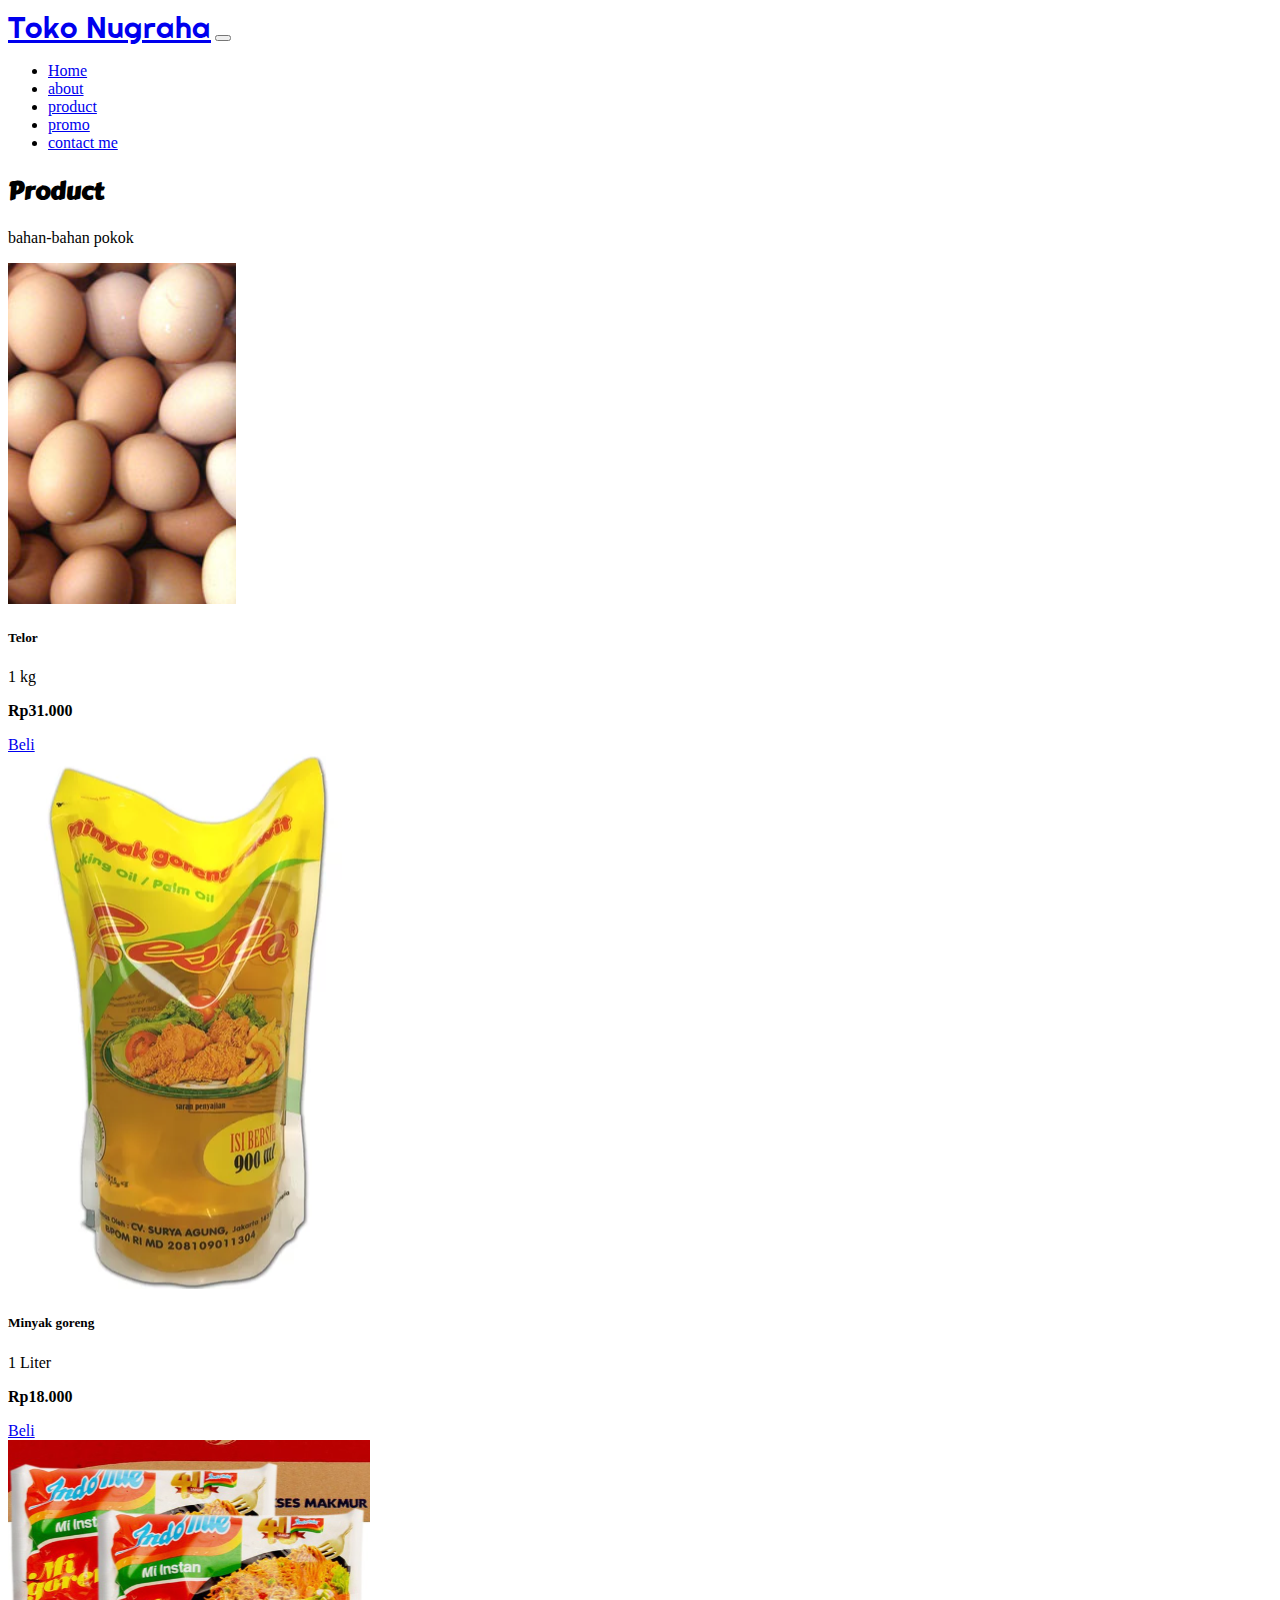
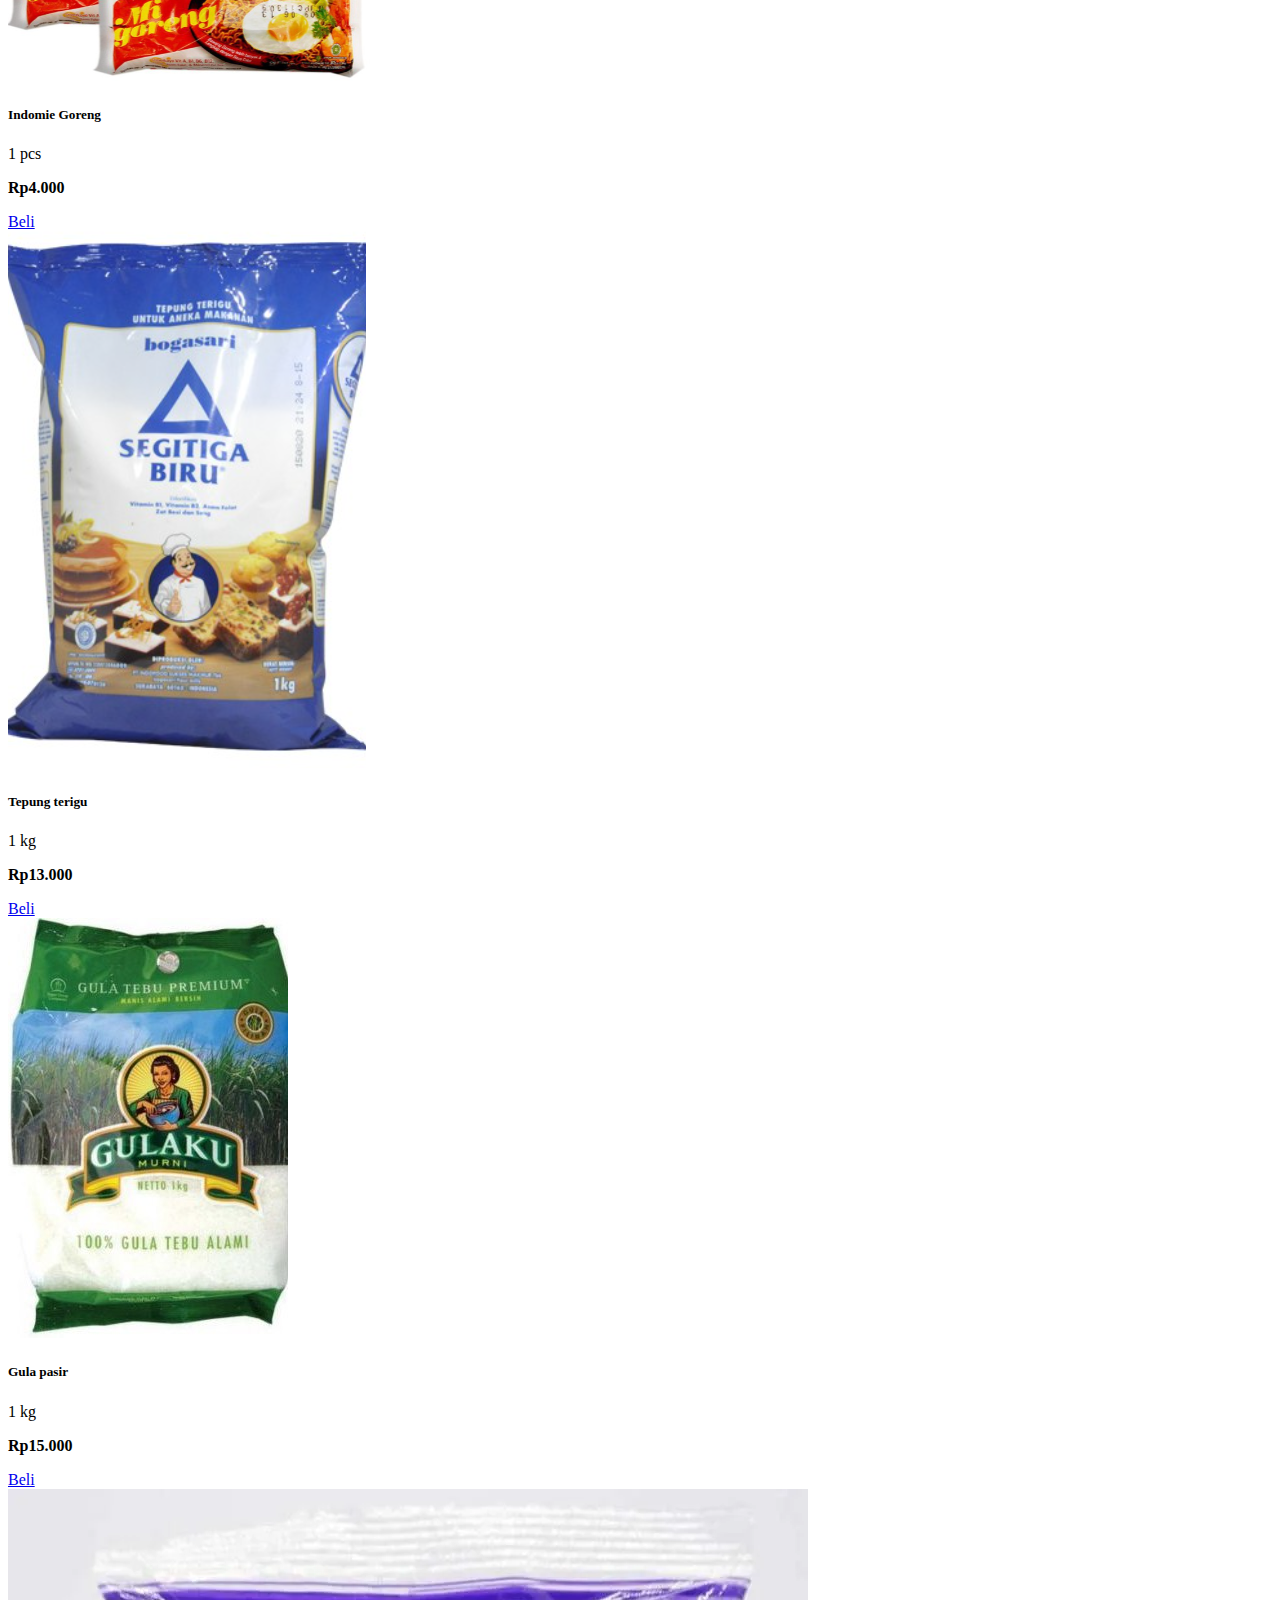
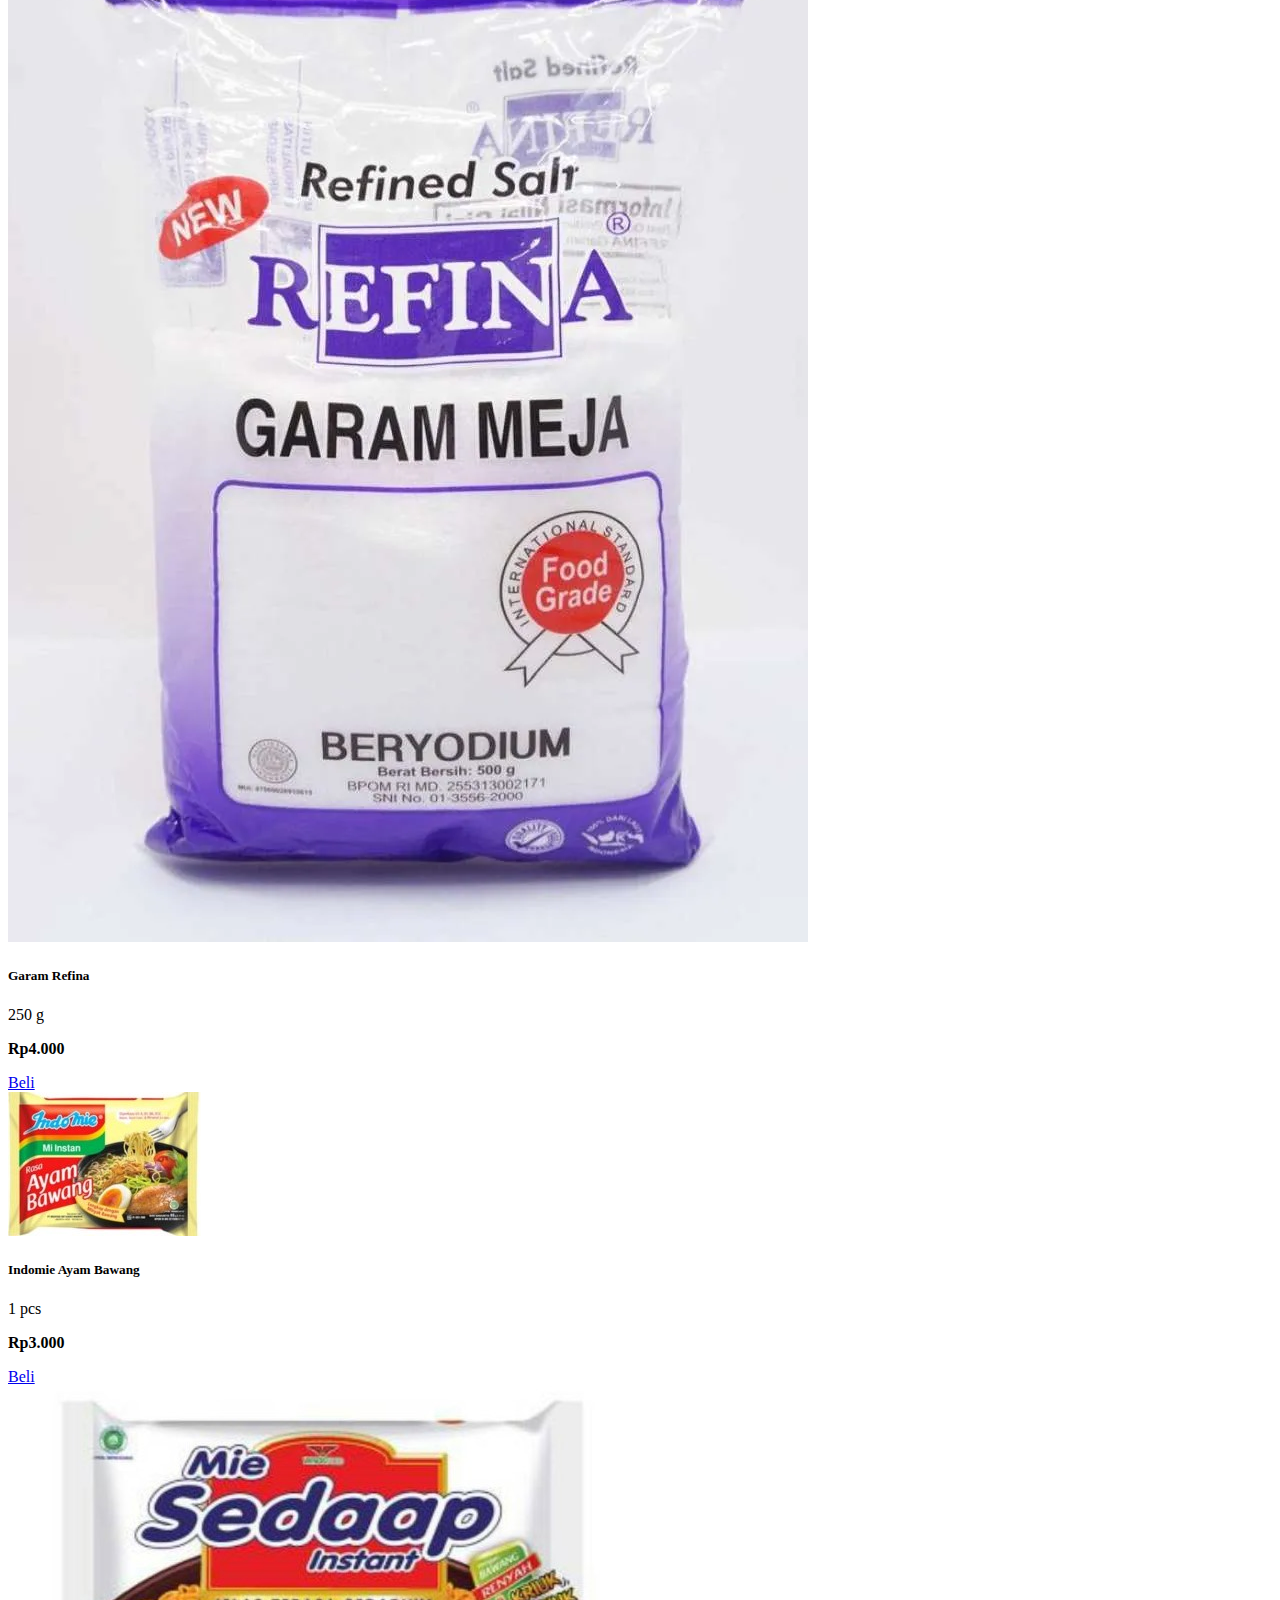
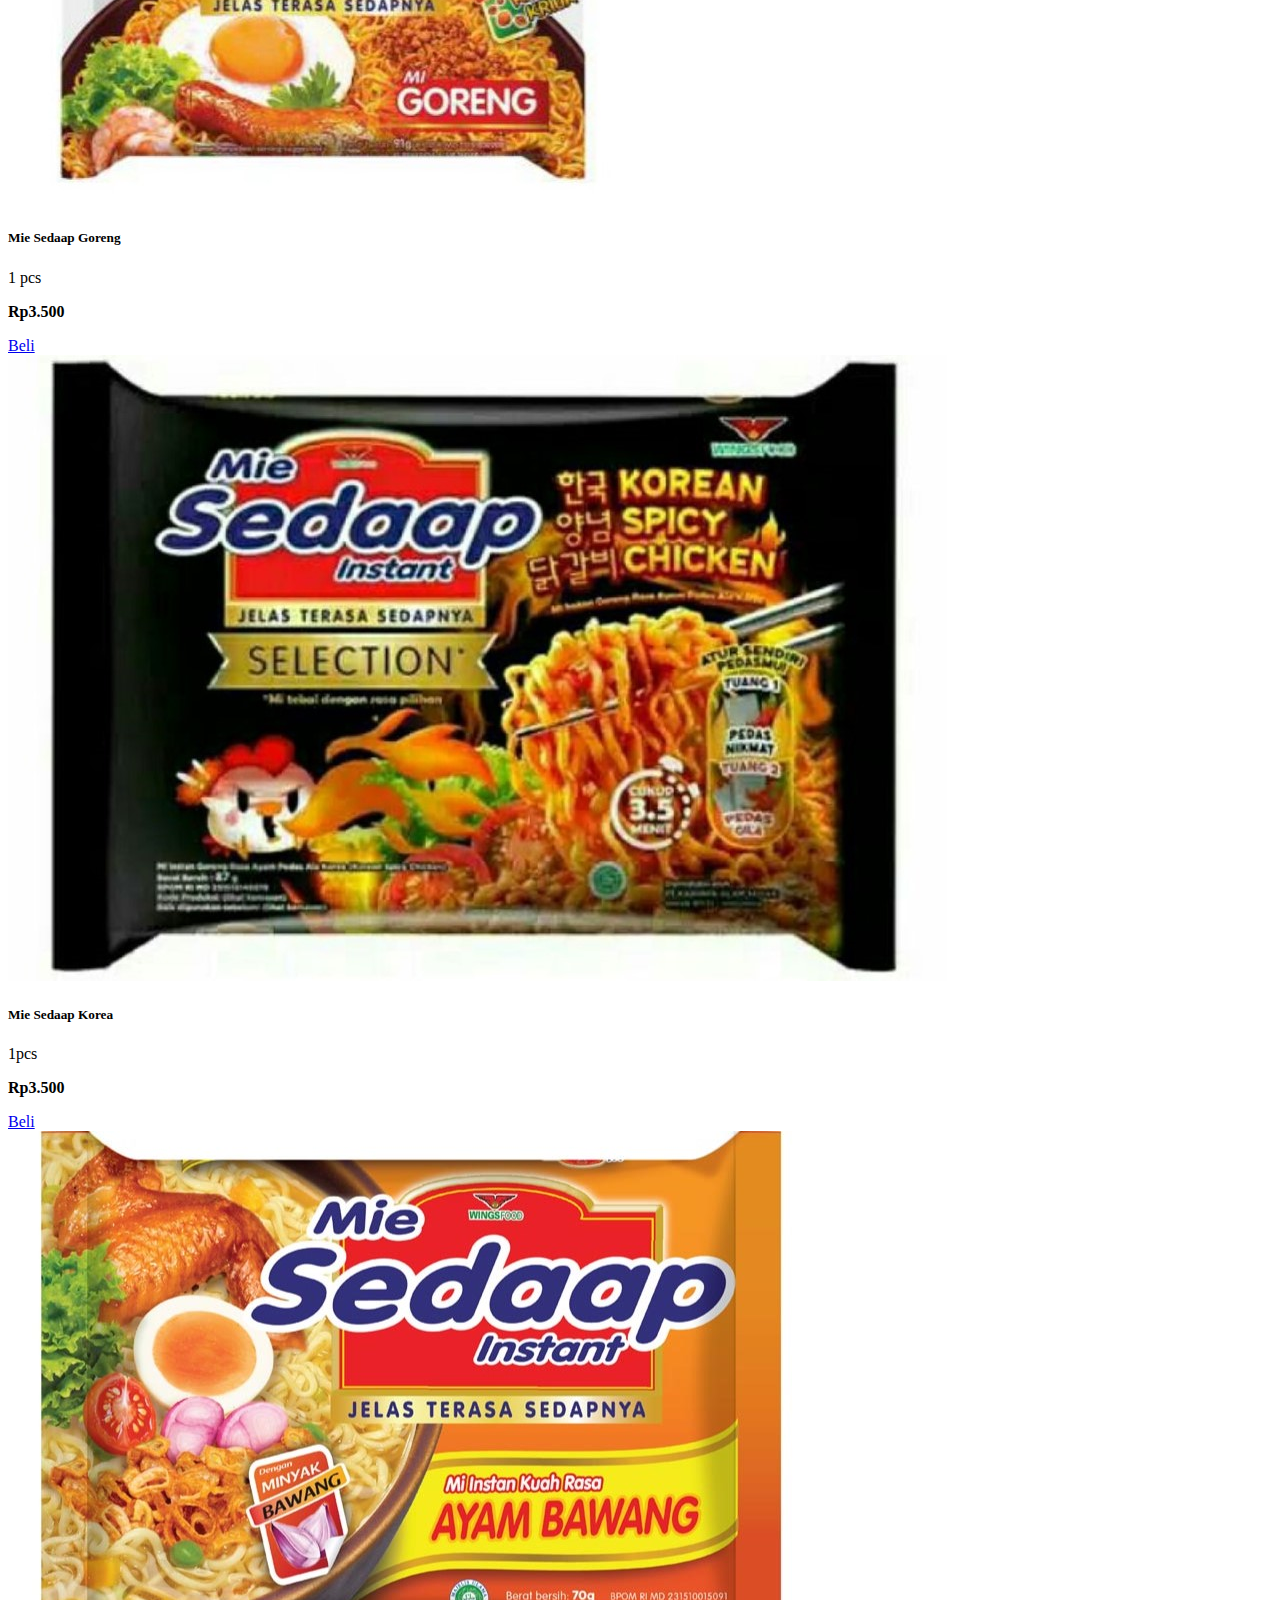
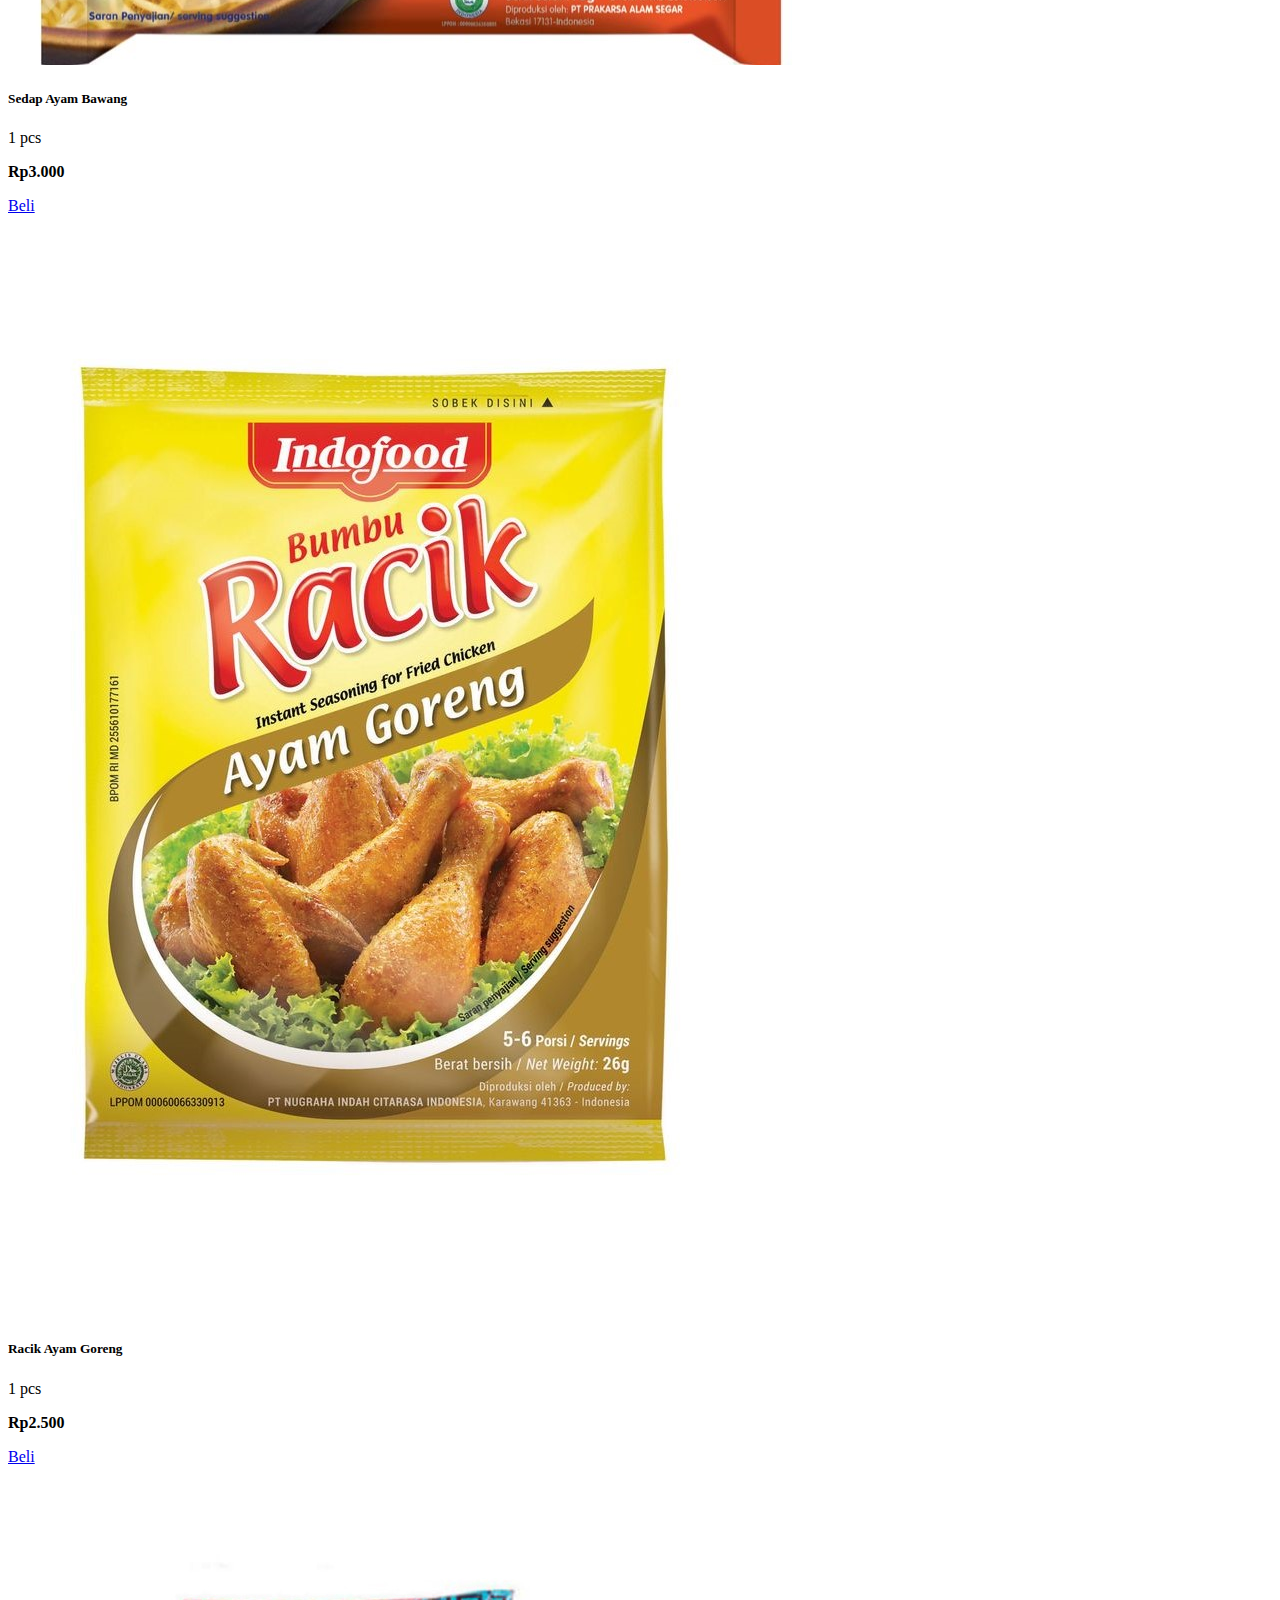
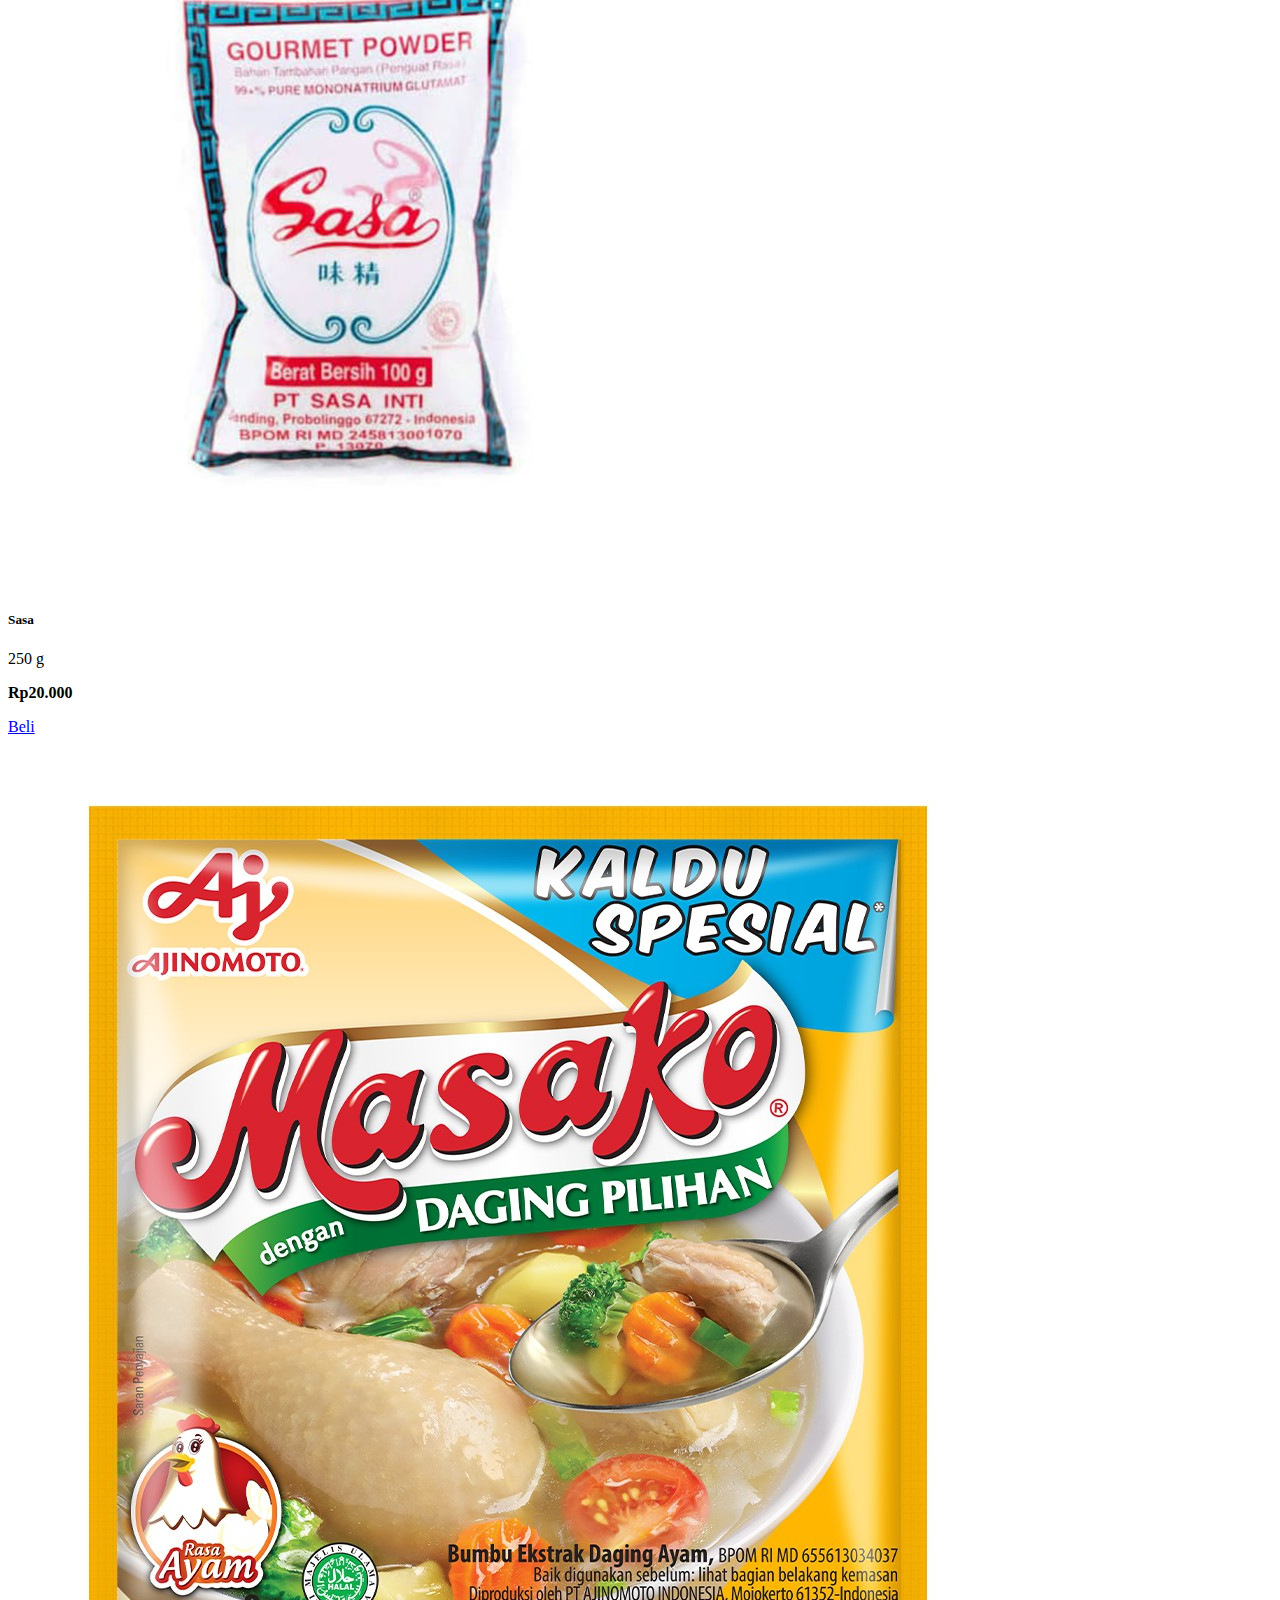
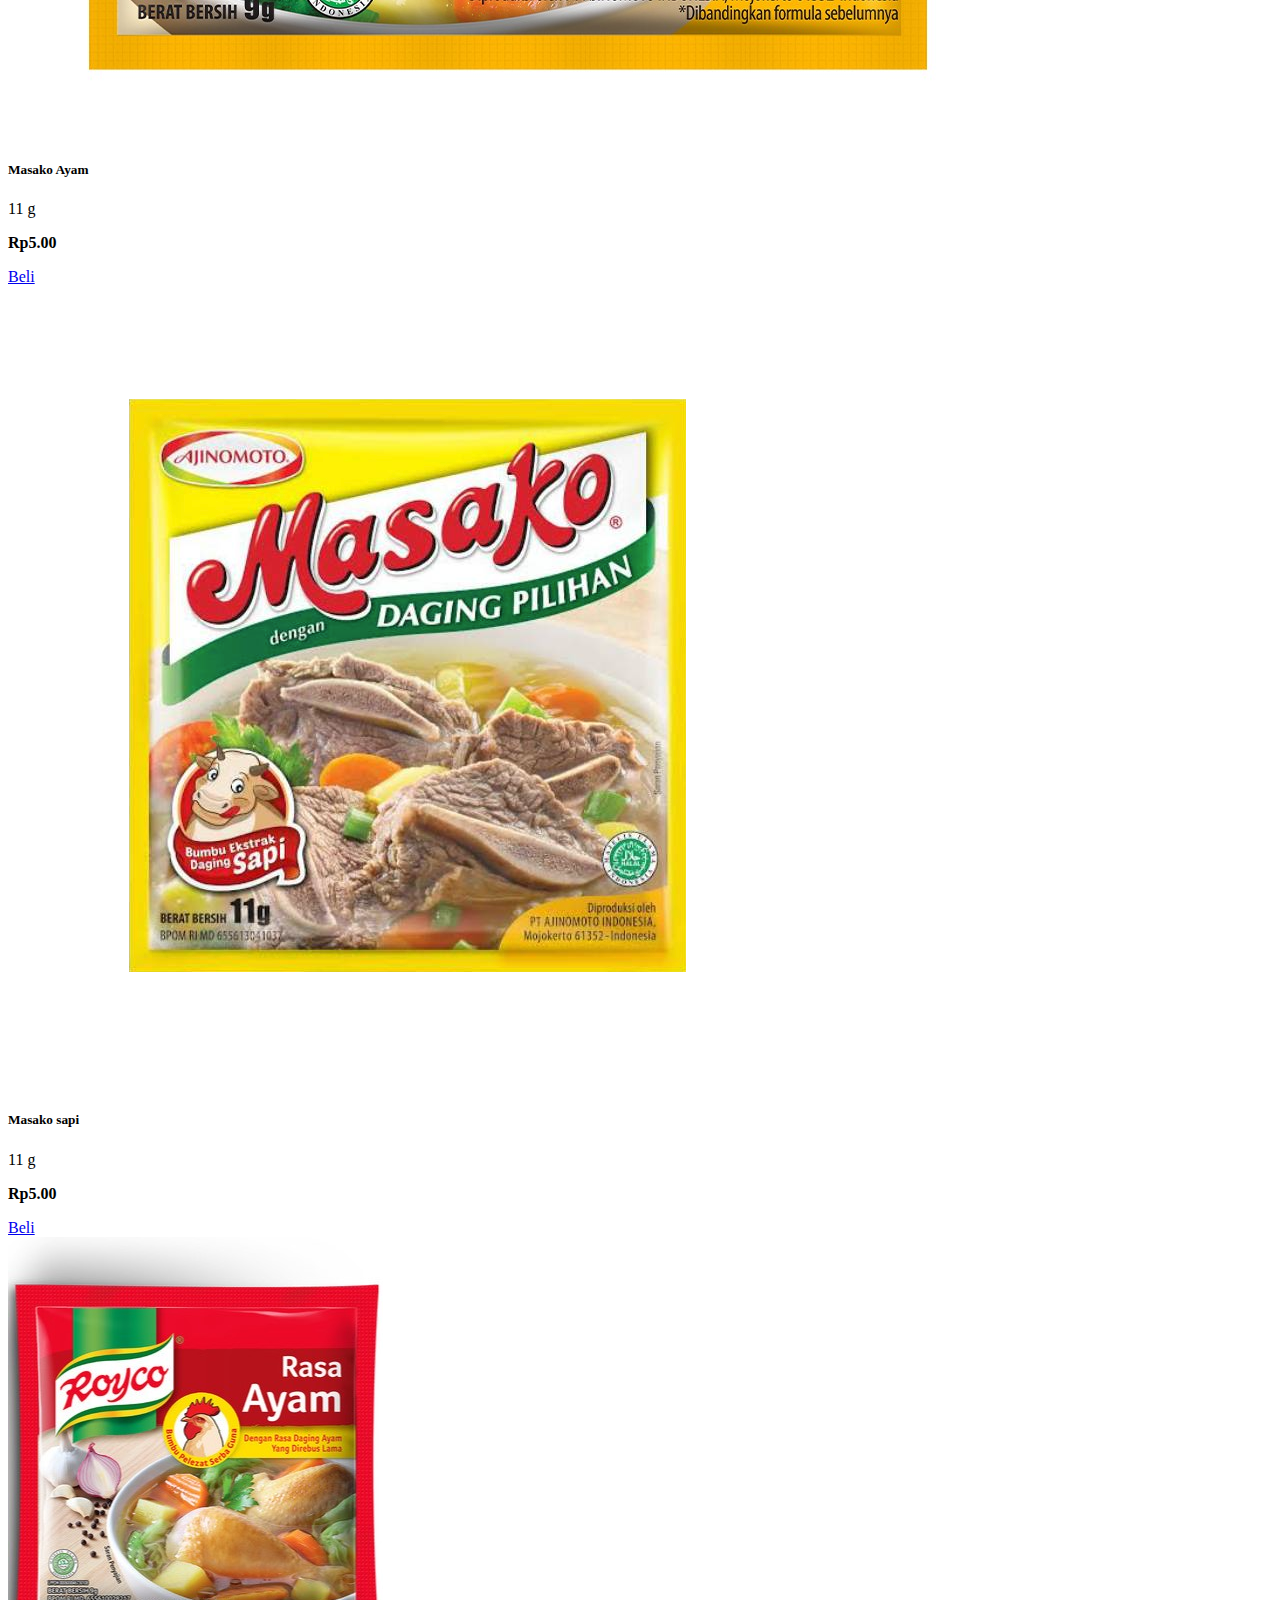
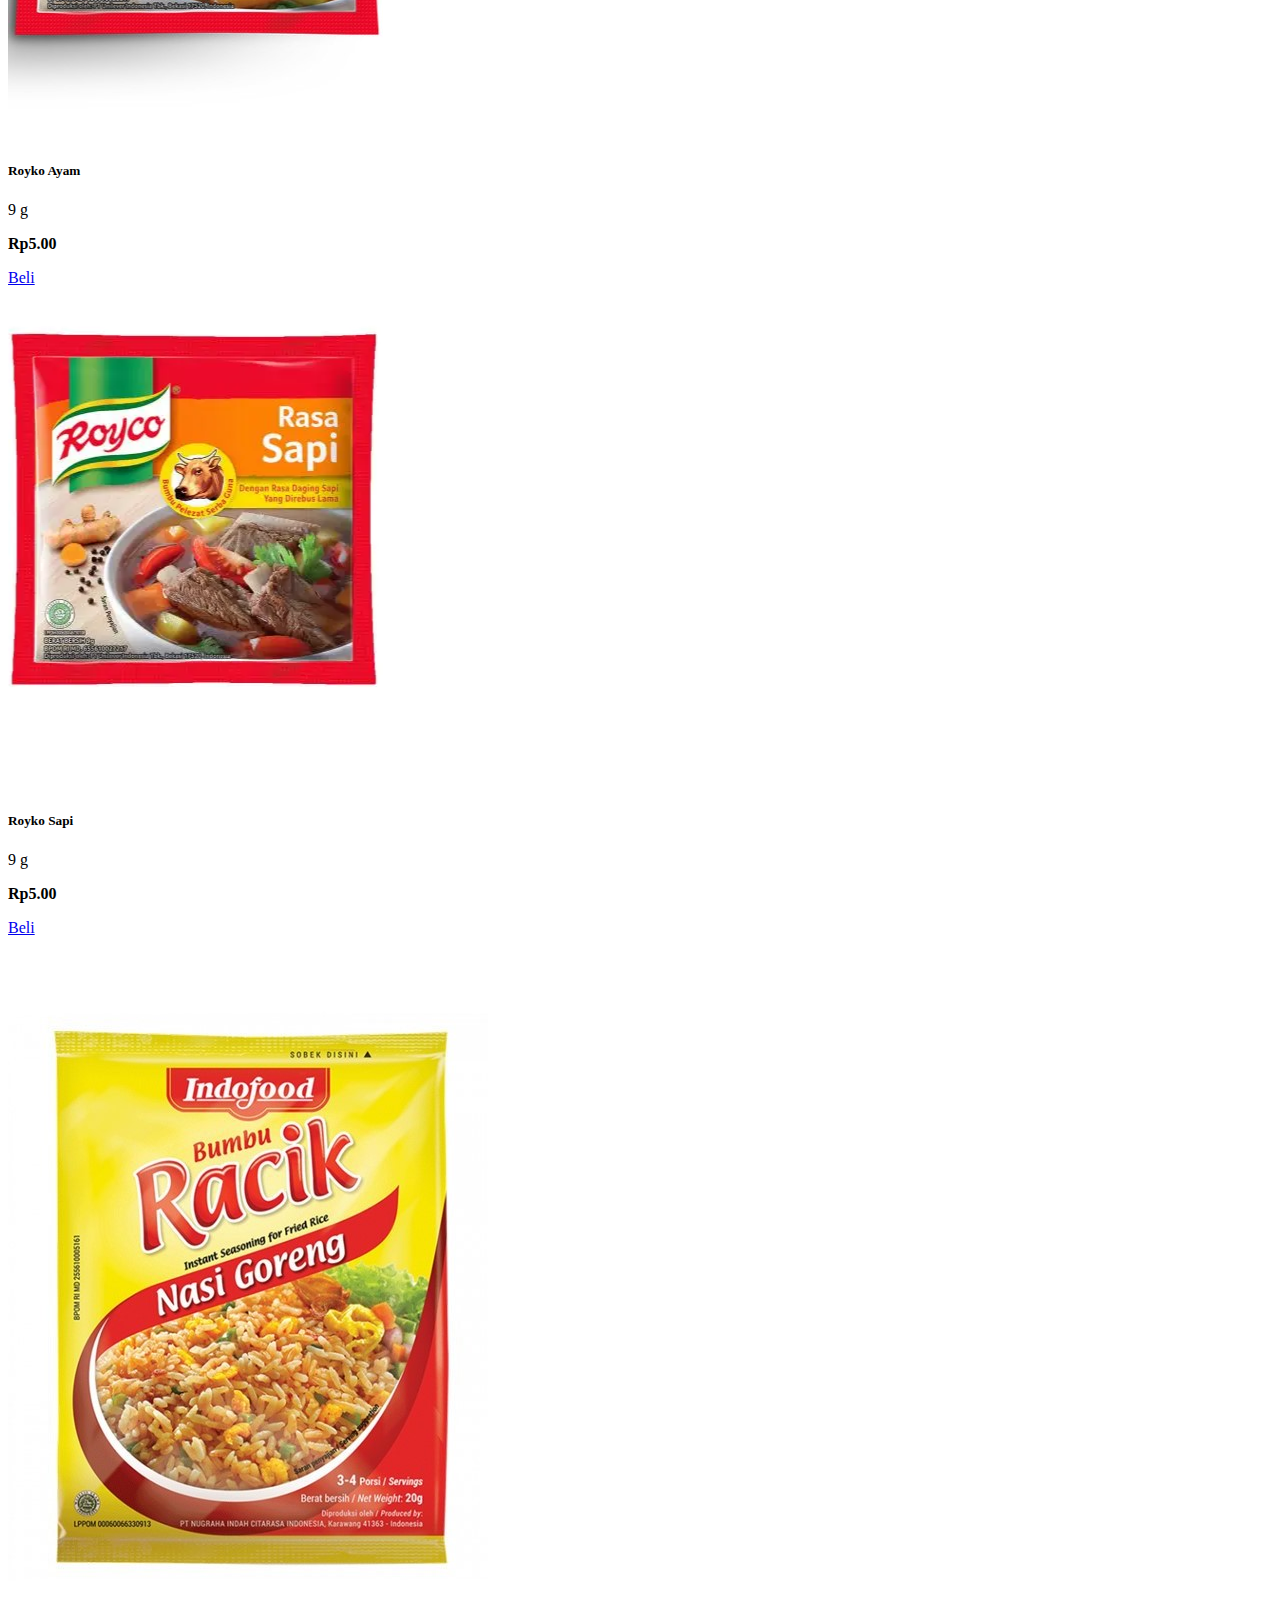
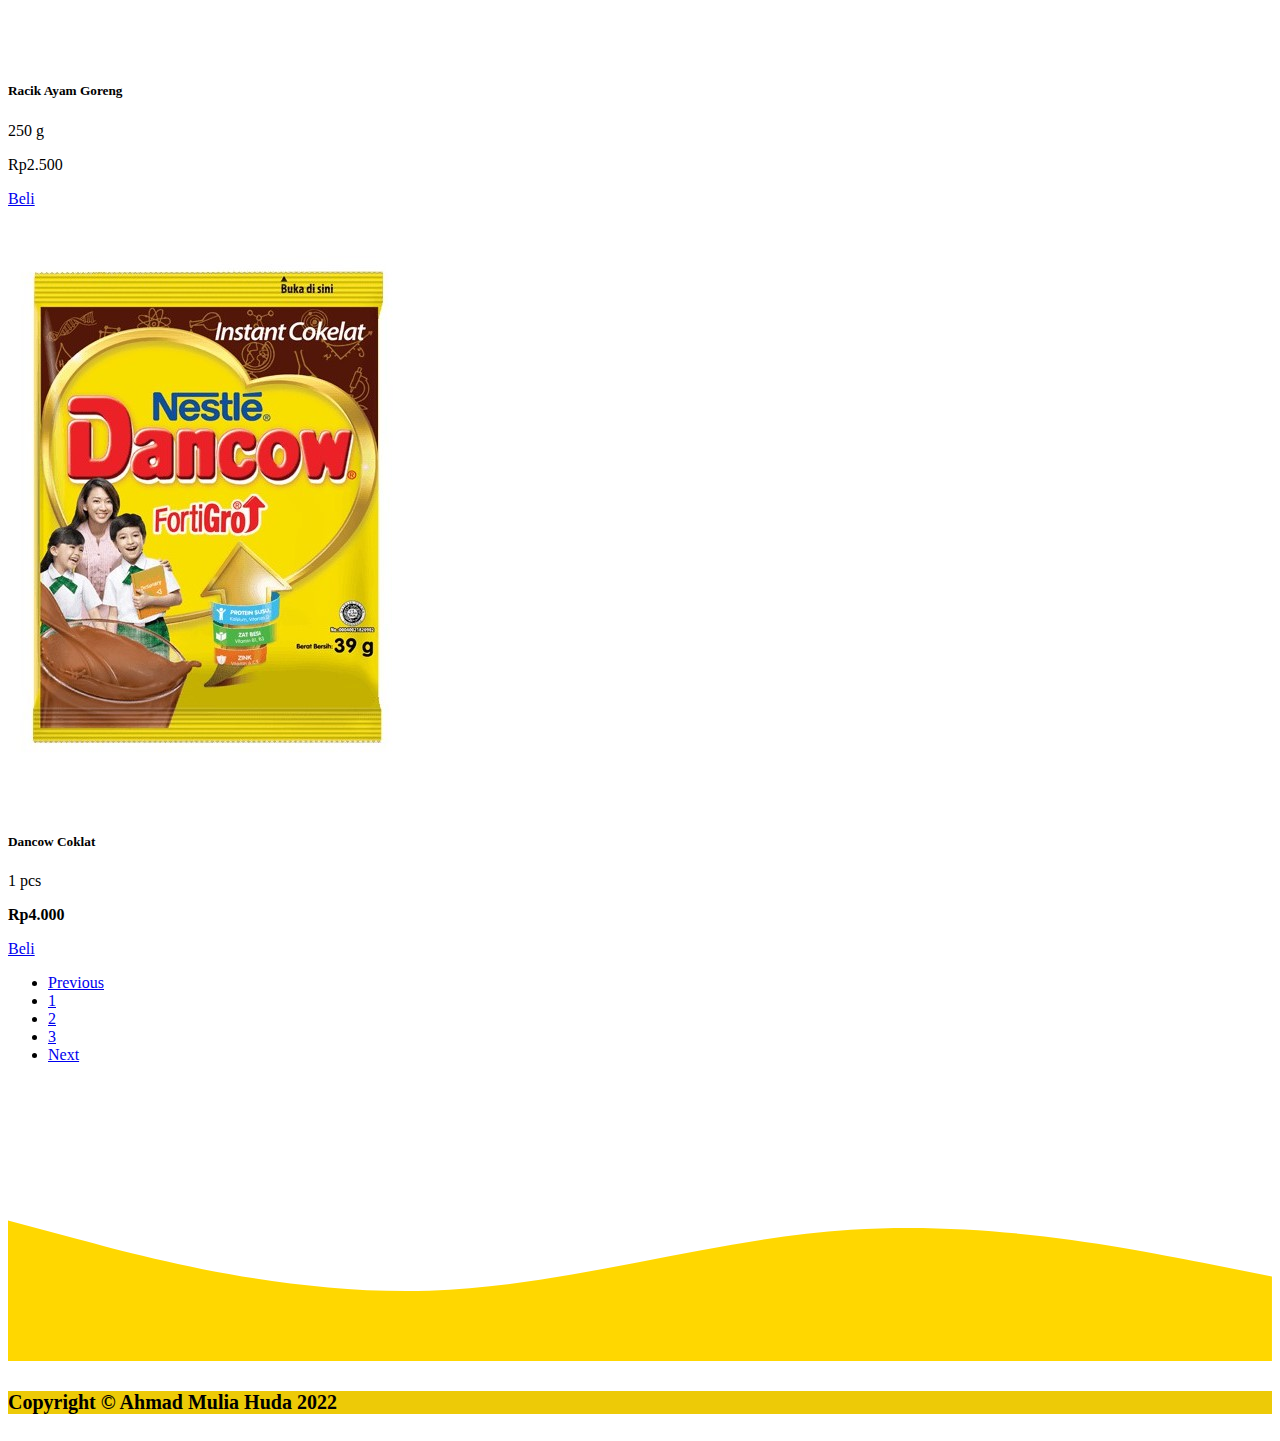
<file: pages/product.html>
<!DOCTYPE html>
<html lang="en">
<head>
    <meta charset="UTF-8">
    <meta http-equiv="X-UA-Compatible" content="IE=edge">
    <meta name="viewport" content="width=device-width, initial-scale=1.0">
    <title>Toko Nugraha</title>
    <!-- -----------font--------- -->
    <link href="https://fonts.googleapis.com/css2?family=Courgette&family=Cuprum:ital,wght@0,700;1,400&family=Fredoka+One&family=Lobster&family=Pattaya&display=swap" rel="stylesheet">
    <link href="https://fonts.googleapis.com/css2?family=Carter+One&family=Roboto&display=swap" rel="stylesheet">
    <link href="https://fonts.googleapis.com/css2?family=Carter+One&family=Nunito:wght@800&family=Righteous&family=Roboto&display=swap" rel="stylesheet">

    <!-- -----------css--------- -->
   <link href="https://cdn.jsdelivr.net/npm/bootstrap@5.0.2/dist/css/bootstrap.min.css" rel="stylesheet" integrity="sha384-EVSTQN3/azprG1Anm3QDgpJLIm9Nao0Yz1ztcQTwFspd3yD65VohhpuuCOmLASjC" crossorigin="anonymous">
   <link rel="stylesheet" href="../css/prodstyle.css">
</head>
<body>
 <!-- -------nav-------- -->
 <nav class="navbar navbar-expand-lg navbar-dark bg-warning shadow-1g fixed-top">
    <div class="container">
      <a class="navbar-brand nama-logo" href="#">Toko Nugraha</a>
      <button class="navbar-toggler" type="button" data-bs-toggle="collapse" data-bs-target="#navbarText" aria-controls="navbarText" aria-expanded="false" aria-label="Toggle navigation">
        <span class="navbar-toggler-icon"></span>
      </button>
      <div class="collapse navbar-collapse text-right" id="navbarText">
        <ul class="navbar-nav ms-auto mb-2 mb-lg-0">
          <li class="nav-item">
            <a class="nav-link active" aria-current="page" href="../index.html">Home</a>
          </li>
          <li class="nav-item">
            <a class="nav-link" href="../index.html">about</a>
          </li>
          <li class="nav-item">
            <a class="nav-link" href="../pages/product.html">product</a>
          </li>
          <li class="nav-item">
            <a class="nav-link" href="../pages/promo.html">promo</a>
          </li>
          <li class="nav-item">
            <a class="nav-link" href="../pages/contact.html">contact me</a>
          </li>
        </ul>
      </div>
    </div>
  </nav>


<!-- Product -->

<section class="container-fluid product pt-5 pb-5" id="product">
     <div class="container">
         <div class="row text-center">
             <div class="col pb-5 product">
                 <h2 class="mt-5 pt-5">Product</h2>
                 <p>bahan-bahan pokok</p>
             </div>
         </div>
         <div class="row image">
             <div class="col-md-2 pb-1">
               <div class="card">
                 <img src="../img/product/bahan-bahan pokok/telor.png" class="card-img-top" alt="telor">
                 <div class="card-body">
                   <h5 class="card-title">Telor</h5>
                   <p class="card-text">1 kg</p>
                   <p class="card-text"><b>Rp31.000</b></p>
                   <a href="#" class="btn btn-primary">Beli</a>
                 </div>
               </div>
             </div>
             <div class="col-md-2 pb-1">
               <div class="card">
                 <img src="../img/product/bahan-bahan pokok/minyak goreng.png" class="card-img-top" alt="minyak goreng">
                 <div class="card-body">
                   <h5 class="card-title">Minyak goreng</h5>
                   <p class="card-text">1 Liter</p>
                   <p class="card-text"><b>Rp18.000</b></p>
                   <a href="#" class="btn btn-primary">Beli</a>
                 </div>
               </div>
             </div>
             <div class="col-md-2 pb-1">
               <div class="card">
                 <img src="../img/product/bahan-bahan pokok/mie.png" class="card-img-top" alt="mie">
                 <div class="card-body">
                   <h5 class="card-title">Indomie Goreng</h5>
                   <p class="card-text">1 pcs</p>
                   <p class="card-text"><b>Rp4.000</b></p>
                   <a href="#" class="btn btn-primary">Beli</a>
                 </div>
               </div>
             </div>
             <div class="col-md-2 pb-1">
               <div class="card">
                 <img src="../img/product/bahan-bahan pokok/tepung terigu.png" class="card-img-top" alt="tepung terigu">
                 <div class="card-body">
                   <h5 class="card-title">Tepung terigu</h5>
                   <p class="card-text">1 kg</p>
                   <p class="card-text"><b>Rp13.000</b></p>
                   <a href="#" class="btn btn-primary">Beli</a>
                 </div>
               </div>
             </div>
             <div class="col-md-2 pb-1">
               <div class="card">
                 <img src="../img/product/bahan-bahan pokok/gula pasir.jpg" class="card-img-top" alt="gula pasir">
                 <div class="card-body">
                   <h5 class="card-title">Gula pasir</h5>
                   <p class="card-text">1 kg</p>
                   <p class="card-text"><b>Rp15.000</b></p>
                   <a href="#" class="btn btn-primary">Beli</a>
                 </div>
               </div>
             </div>
             <div class="col-md-2 pb-1">
               <div class="card">
                 <img src="../img/product/bahan-bahan pokok/garam revina.jpg" class="card-img-top" alt="garam revina">
                 <div class="card-body">
                   <h5 class="card-title">Garam Refina</h5>
                   <p class="card-text">250 g</p>
                   <p class="card-text"><b>Rp4.000</b></p>
                   <a href="#" class="btn btn-primary">Beli</a>
                 </div>
               </div>
             </div>
             <div class="col-md-2 pb-1">
               <div class="card">
                 <img src="../img/product/bahan-bahan pokok/indomie rebus.jpg" class="card-img-top" alt="indomie rebus">
                 <div class="card-body">
                   <h5 class="card-title">Indomie Ayam Bawang</h5>
                   <p class="card-text">1 pcs</p>
                   <p class="card-text"><b>Rp3.000</b></p>
                   <a href="#" class="btn btn-primary">Beli</a>
                 </div>
               </div>
             </div>
             <div class="col-md-2 pb-1">
               <div class="card">
                 <img src="../img/product/bahan-bahan pokok/sedap goreng.jpg" class="card-img-top" alt="sedap goreng">
                 <div class="card-body">
                   <h5 class="card-title">Mie Sedaap Goreng</h5>
                   <p class="card-text">1 pcs</p>
                   <p class="card-text"><b>Rp3.500</b></p>
                   <a href="#" class="btn btn-primary">Beli</a>
                 </div>
               </div>
             </div>
             <div class="col-md-2 pb-1">
               <div class="card">
                 <img src="../img/product/bahan-bahan pokok/sedap korea.jpg" class="card-img-top" alt="sedap korea">
                 <div class="card-body">
                   <h5 class="card-title">Mie Sedaap Korea</h5>
                   <p class="card-text">1pcs</p>
                   <p class="card-text"><b>Rp3.500</b></p>
                   <a href="#" class="btn btn-primary">Beli</a>
                 </div>
               </div>
             </div>
             <div class="col-md-2 pb-1">
               <div class="card">
                 <img src="../img/product/bahan-bahan pokok/sedap rebus.jpg" class="card-img-top" alt="sedap rebus">
                 <div class="card-body">
                   <h5 class="card-title">Sedap Ayam Bawang</h5>
                   <p class="card-text">1 pcs</p>
                   <p class="card-text"><b>Rp3.000</b></p>
                   <a href="#" class="btn btn-primary">Beli</a>
                 </div>
               </div>
             </div>
             <div class="col-md-2 pb-1">
               <div class="card">
                 <img src="../img/product/bahan-bahan pokok/racik ayam goreng.jpg" class="card-img-top" alt="racik ayam goreng">
                 <div class="card-body">
                   <h5 class="card-title">Racik Ayam Goreng</h5>
                   <p class="card-text">1 pcs</p>
                   <p class="card-text"><b>Rp2.500</b></p>
                   <a href="#" class="btn btn-primary">Beli</a>
                 </div>
               </div>
             </div>
             <div class="col-md-2 pb-1">
               <div class="card">
                 <img src="../img/product/bahan-bahan pokok/sasa.jpg" class="card-img-top" alt="sasa">
                 <div class="card-body">
                   <h5 class="card-title">Sasa</h5>
                   <p class="card-text">250 g</p>
                   <p class="card-text"><b>Rp20.000</b></p>
                   <a href="#" class="btn btn-primary">Beli</a>
                 </div>
               </div>
             </div>
             <div class="col-md-2 pb-1">
               <div class="card">
                 <img src="../img/product/bahan-bahan pokok/masako ayam.png" class="card-img-top" alt="masako ayam">
                 <div class="card-body">
                   <h5 class="card-title">Masako Ayam</h5>
                   <p class="card-text">11 g</p>
                   <p class="card-text"><b>Rp5.00</b></p>
                   <a href="#" class="btn btn-primary">Beli</a>
                 </div>
               </div>
             </div>
             <div class="col-md-2 pb-1">
               <div class="card">
                 <img src="../img/product/bahan-bahan pokok/masako sapi.jpg" class="card-img-top" alt="masako sapi">
                 <div class="card-body">
                   <h5 class="card-title">Masako sapi</h5>
                   <p class="card-text">11 g</p>
                   <p class="card-text"><b>Rp5.00</b></p>
                   <a href="#" class="btn btn-primary">Beli</a>
                 </div>
               </div>
             </div>
             <div class="col-md-2 pb-1">
               <div class="card">
                 <img src="../img/product/bahan-bahan pokok/royko ayam.jpg" class="card-img-top" alt="royko ayam">
                 <div class="card-body">
                   <h5 class="card-title">Royko Ayam</h5>
                   <p class="card-text">9 g</p>
                   <p class="card-text"><b>Rp5.00</b></p>
                   <a href="#" class="btn btn-primary">Beli</a>
                 </div>
               </div>
             </div>
             <div class="col-md-2 pb-1">
               <div class="card">
                 <img src="../img/product/bahan-bahan pokok/royko sapi.png" class="card-img-top" alt="royko sapi">
                 <div class="card-body">
                   <h5 class="card-title">Royko Sapi</h5>
                   <p class="card-text">9 g</p>
                   <p class="card-text"><b>Rp5.00</b></p>
                   <a href="#" class="btn btn-primary">Beli</a>
                 </div>
               </div>
             </div>
             <div class="col-md-2 pb-1">
               <div class="card">
                 <img src="../img/product/bahan-bahan pokok/racik nasi goreng.jpg" class="card-img-top" alt="racik-nasi-goreng">
                 <div class="card-body">
                   <h5 class="card-title">Racik Ayam Goreng</h5>
                   <p class="card-text">250 g</p>
                   <p class="card-text">Rp2.500</b></p>
                   <a href="#" class="btn btn-primary">Beli</a>
                 </div>
               </div>
             </div>
             <div class="col-md-2 pb-1">
               <div class="card">
                 <img src="../img/product/bahan-bahan pokok/dancow.jpg" class="card-img-top" alt="Dancow">
                 <div class="card-body">
                   <h5 class="card-title">Dancow Coklat</h5>
                   <p class="card-text">1 pcs</p>
                   <p class="card-text"><b>Rp4.000</b></p>
                   <a href="#" class="btn btn-primary">Beli</a>
                 </div>
               </div>
             </div>
         </div>
     </div>
 </section>
 <!-- end Product -->

 <!-- slide -->
 <section class="text-center">
   <nav
   class="mt-4 d-flex justify-content-center"
   aria-label="Page navigation example"
 >
   <ul class="pagination">
     <li class="page-item">
       <a class="page-link" href="minuman.html">Previous</a>
     </li>
     <li class="page-item"><a class="page-link" href="product.html">1</a></li>
     <li class="page-item"><a class="page-link" href="makanan-ringan.html">2</a></li>
     <li class="page-item"><a class="page-link" href="minuman.html">3</a></li>
     <li class="page-item">
       <a class="page-link" href="makanan-ringan.html">Next</a>
     </li>
   </ul>
 </nav>
 <svg xmlns="http://www.w3.org/2000/svg" viewBox="0 0 1440 320"><path fill="#ffd700" fill-opacity="1" d="M0,160L80,181.3C160,203,320,245,480,240C640,235,800,181,960,170.7C1120,160,1280,192,1360,208L1440,224L1440,320L1360,320C1280,320,1120,320,960,320C800,320,640,320,480,320C320,320,160,320,80,320L0,320Z"></path></svg>
 <!-- end slide-->

    <!-- Footer -->
    <footer class="text-white text-center pb-1 pt-1">
      <h4>Copyright © Ahmad Mulia Huda 2022</h4>
    </footer>
    <!-- End Footer -->
    <!-- -----------js--------- -->
    <script src="https://cdn.jsdelivr.net/npm/bootstrap@5.0.2/dist/js/bootstrap.bundle.min.js" integrity="sha384-MrcW6ZMFYlzcLA8Nl+NtUVF0sA7MsXsP1UyJoMp4YLEuNSfAP+JcXn/tWtIaxVXM" crossorigin="anonymous"></script>
</body>
</html>
</file>
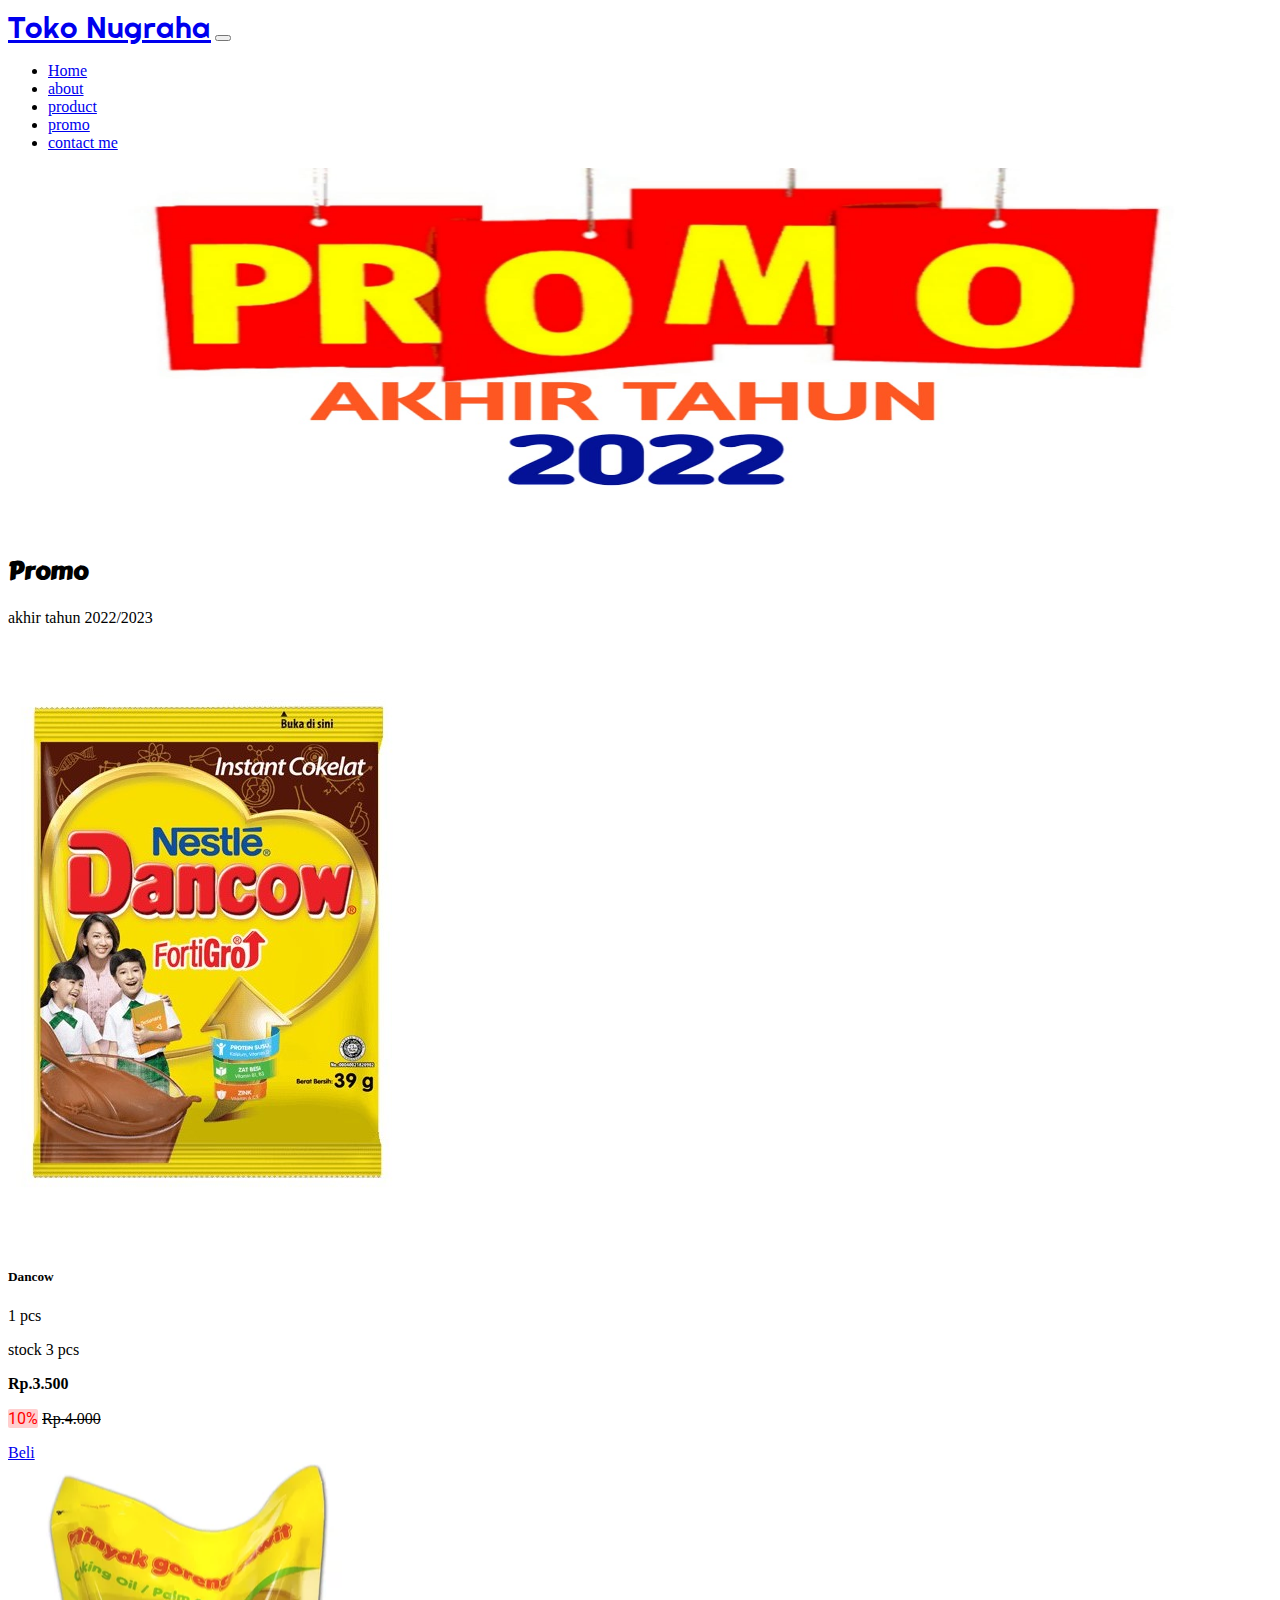
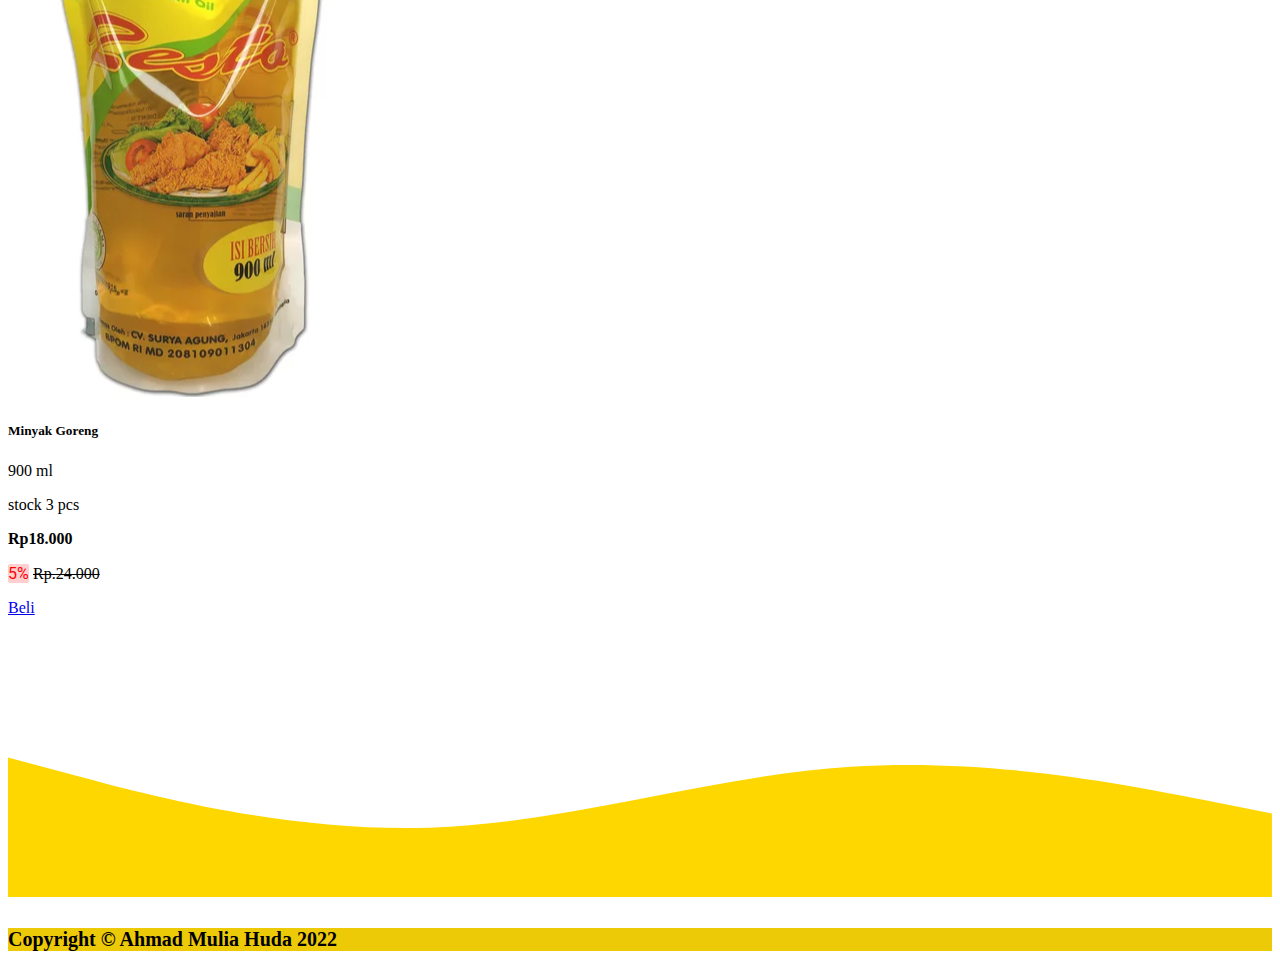
<file: pages/promo.html>
<!DOCTYPE html>
<html lang="en">
<head>
    <meta charset="UTF-8">
    <meta http-equiv="X-UA-Compatible" content="IE=edge">
    <meta name="viewport" content="width=device-width, initial-scale=1.0">
    <title>Toko Nugraha</title>
    <!-- -----------font--------- -->
    <link href="https://fonts.googleapis.com/css2?family=Courgette&family=Cuprum:ital,wght@0,700;1,400&family=Fredoka+One&family=Lobster&family=Pattaya&display=swap" rel="stylesheet">
    <link href="https://fonts.googleapis.com/css2?family=Roboto&display=swap" rel="stylesheet">
    <link href="https://fonts.googleapis.com/css2?family=Carter+One&family=Roboto&display=swap" rel="stylesheet">
    <link href="https://fonts.googleapis.com/css2?family=Carter+One&family=Nunito:wght@800&family=Righteous&family=Roboto&display=swap" rel="stylesheet">
    <!-- -----------css--------- -->
   <link href="https://cdn.jsdelivr.net/npm/bootstrap@5.0.2/dist/css/bootstrap.min.css" rel="stylesheet" integrity="sha384-EVSTQN3/azprG1Anm3QDgpJLIm9Nao0Yz1ztcQTwFspd3yD65VohhpuuCOmLASjC" crossorigin="anonymous">
   <link rel="stylesheet" href="../css/prostyle.css">
</head>
<body>
 <!-- -------nav-------- -->
 <nav class="navbar navbar-expand-lg navbar-dark bg-warning shadow-1g fixed-top">
    <div class="container">
      <a class="navbar-brand  nama-logo" href="#">Toko Nugraha</a>
      <button class="navbar-toggler" type="button" data-bs-toggle="collapse" data-bs-target="#navbarText" aria-controls="navbarText" aria-expanded="false" aria-label="Toggle navigation">
        <span class="navbar-toggler-icon"></span>
      </button>
      <div class="collapse navbar-collapse text-right" id="navbarText">
        <ul class="navbar-nav ms-auto mb-2 mb-lg-0">
          <li class="nav-item">
            <a class="nav-link active" aria-current="page" href="../index.html">Home</a>
          </li>
          <li class="nav-item">
            <a class="nav-link" href="../index.html">about</a>
          </li>
          <li class="nav-item">
            <a class="nav-link" href="../pages/product.html">product</a>
          </li>
          <li class="nav-item">
            <a class="nav-link" href="../pages/promo.html">promo</a>
          </li>
          <li class="nav-item">
            <a class="nav-link" href="../pages/contact.html">contact me</a>
          </li>
        </ul>
      </div>
    </div>
  </nav>
<!-- end nav -->
<section class="container-fluid product pt-5 pb-5" id="product">
     <div class="container">
      <div class="row img">
        <div class="col img">
          <img src="../img/product/background/promo.jpeg" class="promo">
        </div>
      </div>
         <div class="row text-center">
             <div class="col pb-5 text-center text-promo">
                 <h2 class="mt-5 pt-5 ">Promo</h2>
                 <p>akhir tahun 2022/2023</p>
             </div>
         </div>
         <div class="image">
<div class="card-item">
<div class="card mb-3" style="max-width: 540px;">
    <div class="row g-0">
      <div class="col-md-4">
        <img src="../img/product/bahan-bahan pokok/dancow.jpg" class="img-fluid rounded-start" alt="...">
      </div>
      <div class="col-md-8">
        <div class="card-body">
          <h5 class="card-title">Dancow</h5>
          <p class="card-text">1 pcs</p>
          <p class="card-text">stock 3 pcs</p>
          <p class="card-text"><b>Rp.3.500</b></p>
          <p class="card-text"><span>10%</span> <del>Rp.4.000</del></p>
          <a href="#" class="btn btn-primary">Beli</a>
        </div>
      </div>
    </div>
  </div>
  <div class="card-item">
    <div class="card mb-3" style="max-width: 540px;">
        <div class="row g-0">
          <div class="col-md-4">
            <img src="../img/product/promo/minyak goreng.png" class="img-fluid rounded-start" alt="...">
          </div>
          <div class="col-md-8">
            <div class="card-body">
              <h5 class="card-title">Minyak Goreng</h5>
              <p class="card-text">900 ml</p>
              <p class="card-text">stock 3 pcs</p>
              <p class="card-text"><b>Rp18.000</b></p>
              <p class="card-text"><span>5%</span> <del>Rp.24.000</del></p>
              <a href="#" class="btn btn-primary">Beli</a>
            </div>
          </div>
        </div>
      </div>
    </div>
</div>
</section>
<svg xmlns="http://www.w3.org/2000/svg" viewBox="0 0 1440 320"><path fill="#ffd700" fill-opacity="1" d="M0,160L80,181.3C160,203,320,245,480,240C640,235,800,181,960,170.7C1120,160,1280,192,1360,208L1440,224L1440,320L1360,320C1280,320,1120,320,960,320C800,320,640,320,480,320C320,320,160,320,80,320L0,320Z"></path></svg>

    <!-- Footer -->
    <footer class="text-white text-center pb-1 pt-1">
      <h4>Copyright © Ahmad Mulia Huda 2022</h4>
    </footer>
    <!-- End Footer -->
    <!-- -----------js--------- -->
    <script src="https://cdn.jsdelivr.net/npm/bootstrap@5.0.2/dist/js/bootstrap.bundle.min.js" integrity="sha384-MrcW6ZMFYlzcLA8Nl+NtUVF0sA7MsXsP1UyJoMp4YLEuNSfAP+JcXn/tWtIaxVXM" crossorigin="anonymous"></script>
</body>
</html>
</file>
<file: css/style.css>
.banner {
   background: url(../img/product/background/background.jpg) no-repeat center center;
   background-size:cover;
   padding-top: 20%;
   padding-bottom: 20%;
   color: #fff
}

.nama-logo {
    font-family: 'Righteous', cursive;
    font-size: 30px;
}

.image img{
    cursor:pointer;
}

.image img:hover {
    transform: scale(1.2);
}

.btn:hover {
    transform: scale(1.1);
}


.judul-home h1{
    /* font-family: 'Nunito', sans-serif; */
}

.banner h1{
    font-weight: bold;
    font-family: 'Fredoka One', cursive;
}

.banner h6{
    font-size: 25px;
    font-family: 'Roboto', sans-serif;
}

footer {
    background-color: #edca07;
}

footer h4{
 font-size: 20px;
}

.container h5 {
    /* font-family: 'Francois One', sans-serif; */
    font-weight: bold;
}

/* .card img {
    width: 200px;
} */
html {
    scroll-behavior: smooth;
}


/* font about */
.about h1 {
    font-family: 'Carter One', cursive;
}
</file>
<file: css/prodstyle.css>
/* nama logo */
.nama-logo {
    font-family: 'Righteous', cursive;
    font-size: 30px;
}


/* product */
.product h2 {
    font-family: 'Carter One', cursive;
}
/* footer */
footer {
    background-color: #edca07;
}

footer h4{
 font-size: 20px;
}

.image img{
    cursor:pointer;
}

.image img:hover {
    transform: scale(0.9);
}
</file>
<file: css/prostyle.css>
.nama-logo {
    font-family: 'Righteous', cursive;
    font-size: 30px;
}



.promo{
    width: 100%;
    height:40vh;
}

span {
    background-color: rgb(255, 207, 207);
    color: red;
    border-radius: 2px;
    font-family: 'Roboto', sans-serif;
}

footer {
    background-color: #edca07;
}

footer h4{
 font-size: 20px;
}

.text-promo h2 {
    font-family: 'Carter One', cursive;
}

.image img{
    cursor:pointer;
}
.image img:hover {
    transform: scale(0.9);
}
</file>
